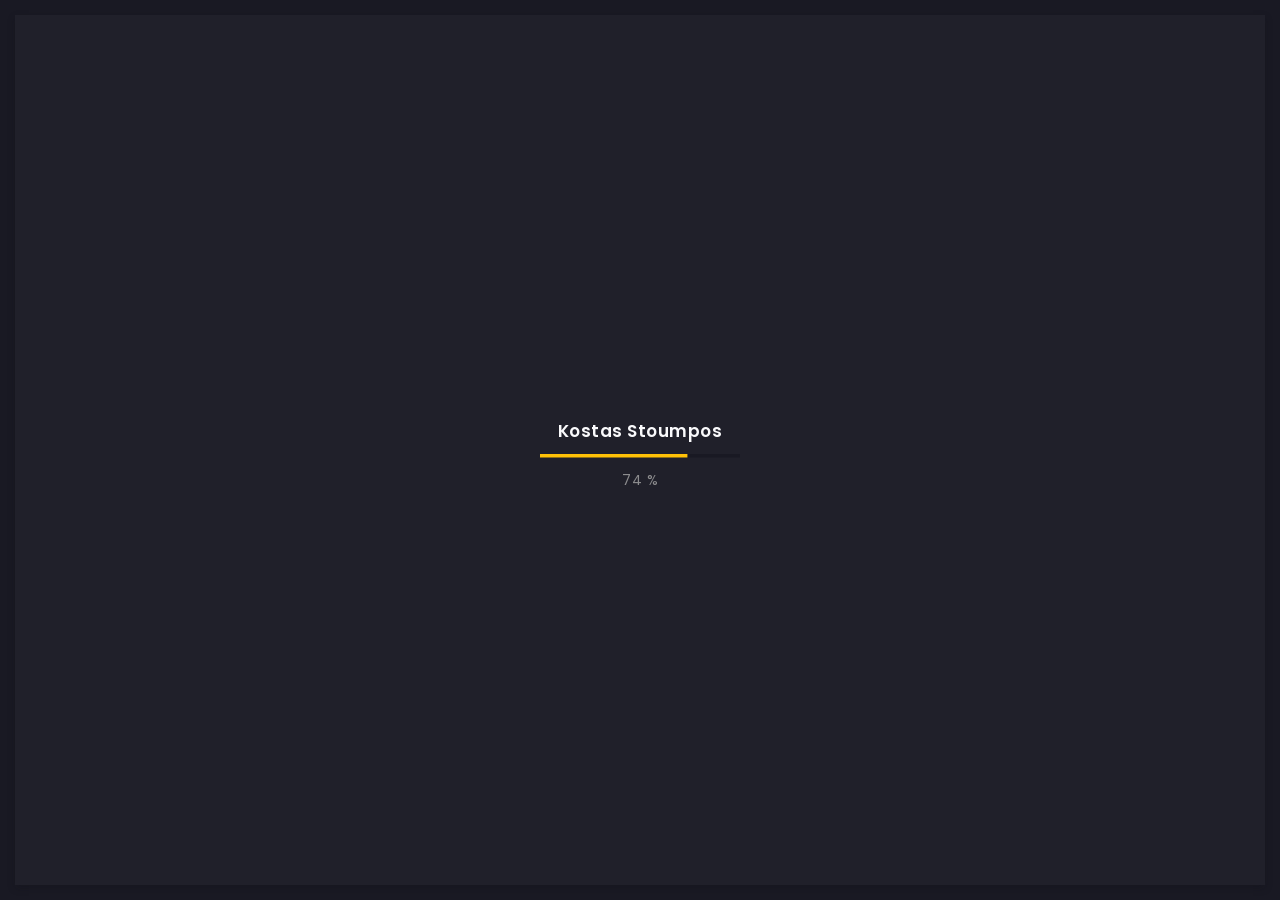
<file: index.html>
<!doctype html>
<html lang="en">

<head>
  <!-- Required meta tags -->
  <meta charset="utf-8">
  <meta name="viewport" content="width=device-width, initial-scale=1, shrink-to-fit=no">
  <!-- color of address bar in mobile browser -->
  <meta name="theme-color" content="#2B2B35">
  <!-- favicon  -->
  <link rel="shortcut icon" href="img/thumbnail.ico" type="image/x-icon">
  <!-- bootstrap css -->
  <link rel="stylesheet" href="css/plugins/bootstrap.min.css">
  <!-- font awesome css -->
  <link rel="stylesheet" href="css/plugins/font-awesome.min.css">
  <!-- swiper css -->
  <link rel="stylesheet" href="css/plugins/swiper.min.css">
  <!-- fancybox css -->
  <link rel="stylesheet" href="css/plugins/fancybox.min.css">
  <!-- main css -->
  <link rel="stylesheet" href="css/style.css">

  <title>Kostas Stoumpos</title>
</head>

<body>

  <!-- app -->
  <div class="art-app art-app-onepage">

    <!-- mobile top bar -->
    <div class="art-mobile-top-bar"></div>

    <!-- app wrapper -->
    <div class="art-app-wrapper">

      <!-- app container end -->
      <div class="art-app-container">

        <!-- info bar -->
        <div class="art-info-bar">

          <!-- menu bar frame -->
          <div class="art-info-bar-frame">

            <!-- info bar header -->
            <div class="art-info-bar-header">
              <!-- info bar button -->
              <a class="art-info-bar-btn" href="#.">
                <!-- icon -->
                <i class="fas fa-ellipsis-v"></i>
              </a>
              <!-- info bar button end -->
            </div>
            <!-- info bar header end -->

            <!-- info bar header -->
            <div class="art-header">
              <!-- avatar -->
              <div class="art-avatar">
                <a data-fancybox="avatar" href="img/face-1.png" class="art-avatar-curtain">
                  <img src="img/face-1.png" alt="avatar">
                  <i class="fas fa-expand"></i>
                </a>
                <!-- available -->
                <div class="art-lamp-light">
                  <!-- add class 'art-not-available' if not available-->
                  <div class="art-available-lamp"></div>
                </div>
              </div>
              <!-- avatar end -->
              <!-- name -->
              <h5 class="art-name mb-10">Kostas Stoumpos</h5>
              <!-- post -->
              <div class="art-sm-text">Full-Stack Web Developer, <br>Android App Developer </div>
            </div>
            <!-- info bar header end -->

            <!-- scroll frame -->
            <div id="scrollbar2" class="art-scroll-frame">

              <!-- info bar about -->
              <div class="art-table p-15-15">
                <!-- about text -->
                <ul>
                  <!-- country -->
                  <li>
                    <h6>Residence:</h6><span>Greece</span>
                  </li>
                  <!-- city -->
                  <li>
                    <h6>City:</h6><span>Athens</span>
                  </li>
                  <!-- age -->
                  <li>
                    <h6>Age:</h6><span>35</span>
                  </li>
                </ul>
              </div>
              <!-- info bar about end -->

              <!-- divider -->
              <div class="art-ls-divider"></div>

              <!-- language skills -->
              <div class="art-lang-skills p-30-15">

                <!-- skill -->
                <div class="art-lang-skills-item">
                  <div id="circleprog1" class="art-cirkle-progress"></div>
                  <!-- title -->
                  <h6>Greek</h6>
                </div>
                <!-- skill end -->

                <!-- skill -->
                <div class="art-lang-skills-item">
                  <div id="circleprog2" class="art-cirkle-progress"></div>
                  <!-- title -->
                  <h6>English</h6>
                </div>
                <!-- skill end -->

                <!-- skill -->
                <div class="art-lang-skills-item">
                  <div id="circleprog3" class="art-cirkle-progress"></div>
                  <!-- title -->
                  <h6>German</h6>
                </div>
                <!-- skill end -->

              </div>
              <!-- language skills end -->

              <!-- divider -->
              <div class="art-ls-divider"></div>

              <!-- hard skills -->
              <div class="art-hard-skills p-30-15">

                <!-- skill -->
                <div class="art-hard-skills-item">
                  <div class="art-skill-heading">
                    <!-- title -->
                    <h6>html</h6>
                  </div>
                  <!-- progressbar frame -->
                  <div class="art-line-progress">
                    <!-- progressbar -->
                    <div id="lineprog1"></div>
                  </div>
                  <!-- progressbar frame end -->
                </div>
                <!-- skill end -->

                <!-- skill -->
                <div class="art-hard-skills-item">
                  <div class="art-skill-heading">
                    <!-- title -->
                    <h6>CSS</h6>
                  </div>
                  <!-- progressbar frame -->
                  <div class="art-line-progress">
                    <!-- progressbar -->
                    <div id="lineprog2"></div>
                  </div>
                  <!-- progressbar frame end -->
                </div>
                <!-- skill end -->

                <!-- skill -->
                <div class="art-hard-skills-item">
                  <div class="art-skill-heading">
                    <!-- title -->
                    <h6>Js</h6>
                  </div>
                  <!-- progressbar frame -->
                  <div class="art-line-progress">
                    <!-- progressbar -->
                    <div id="lineprog3"></div>
                  </div>
                  <!-- progressbar frame end -->
                </div>
                <!-- skill end -->

                <!-- skill -->
                <div class="art-hard-skills-item">
                  <div class="art-skill-heading">
                    <!-- title -->
                    <h6>PHP</h6>
                  </div>
                  <!-- progressbar frame -->
                  <div class="art-line-progress">
                    <!-- progressbar -->
                    <div id="lineprog4"></div>
                  </div>
                  <!-- progressbar frame end -->
                </div>
                <!-- skill end -->

                <!-- skill -->
                <div class="art-hard-skills-item">
                  <div class="art-skill-heading">
                    <!-- title -->
                    <h6>Wordpress</h6>
                  </div>
                  <!-- progressbar frame -->
                  <div class="art-line-progress">
                    <!-- progressbar -->
                    <div id="lineprog5"></div>
                  </div>
                  <!-- progressbar frame end -->
                </div>
                <!-- skill end -->

              </div>
              <!-- language skills end -->

              <!-- divider -->
              <div class="art-ls-divider"></div>

              <!-- knowledge list -->
              <ul class="art-knowledge-list p-15-0">
                <!-- list item -->
                <li>Bootstrap, Materialize</li>
                <!-- list item -->
                <li>Stylus, Sass, Less</li>
                <!-- list item -->
                <li>Gulp, Webpack, Grunt</li>
                <!-- list item -->
                <li>GIT knowledge</li>
              </ul>
              <!-- knowledge list end -->

              <!-- divider -->
              <div class="art-ls-divider"></div>

              <!-- links frame -->
              <div class="art-links-frame p-15-15">
              </div>
              <!-- links frame end -->

            </div>
            <!-- scroll frame end -->

            <!-- sidebar social -->
            <div class="art-ls-social">
              <!-- social link -->
              <a href="#." target="_blank"><i class="far fa-circle"></i></a>
              <!-- social link -->
              <a href="#." target="_blank"><i class="far fa-circle"></i></a>
              <!-- social link -->
              <a href="#." target="_blank"><i class="far fa-circle"></i></a>
              <!-- social link -->
              <a href="#." target="_blank"><i class="far fa-circle"></i></a>
              <!-- social link -->
              <a href="#." target="_blank"><i class="far fa-circle"></i></a>
            </div>
            <!-- sidebar social end -->

          </div>
          <!-- menu bar frame end -->

        </div>
        <!-- info bar end -->

        <!-- content -->
        <div class="art-content">

          <!-- curtain -->
          <div class="art-curtain"></div>

          <!-- top background -->
          <div class="art-top-bg" style="background-image: url(img/bg.jpg)">
            <!-- overlay -->
            <div class="art-top-bg-overlay"></div>
            <!-- overlay end -->
          </div>
          <!-- top background end -->

          <!-- swup container -->
          <div class="transition-fade" id="swup">

            <!-- scroll frame -->
            <div id="scrollbar" class="art-scroll-frame">

              <!-- container -->
              <div class="container-fluid">

                <!-- row -->
                <div class="row p-60-0 p-lg-30-0 p-md-15-0">
                  <!-- col -->
                  <div class="col-lg-12">

                    <!-- banner -->
                    <div class="art-a art-banner" style="background-image: url(img/bg.jpg)">
                      <!-- banner back -->
                      <div class="art-banner-back"></div>
                      <!-- banner dec -->
                      <div class="art-banner-dec"></div>
                      <!-- banner overlay -->
                      <div class="art-banner-overlay">
                        <!-- main title -->
                        <div class="art-banner-title">
                          <!-- title -->
                          <h1 class="mb-15">Discover my Amazing <br>Projects!</h1>
                          <!-- subtitle -->
                          <div class="art-lg-text art-code mb-25">&lt;<i>code</i>&gt; I build <span class="txt-rotate" data-period="2000"
                              data-rotate='[ "web applications.", "android applications.", "websites." ]'></span>&lt;/<i>code</i>&gt;</div>
                          <div class="art-buttons-frame">
                            <!-- button -->
                            <a href="#portfolio" class="art-btn art-btn-md"><span>Explore now</span></a>
                            <!-- button -->
                            <a href="#contact" class="art-link art-white-link art-w-chevron">Contact me</a>
                          </div>
                        </div>
                        <!-- main title end -->
                        <!-- photo -->
                      </div>
                      <!-- banner overlay end -->
                    </div>
                    <!-- banner end -->

                  </div>
                  <!-- col end -->
                </div>
                <!-- row end -->

              </div>
              <!-- container end -->

              <!-- container -->
              <div class="container-fluid">

                <!-- row -->
                <div class="row p-30-0">

                  <!-- col -->
                  <div class="col-md-3 col-6">

                    <!-- couner frame -->
                    <div class="art-counter-frame">
                      <!-- counter -->
                      <div class="art-counter-box">
                        <!-- counter number -->
                        <span class="art-counter">8</span><span class="art-counter-plus">+</span>
                      </div>
                      <!-- counter end -->
                      <!-- title -->
                      <h6>Years Experience</h6>
                    </div>
                    <!-- couner frame end -->

                  </div>
                  <!-- col end -->

                  <!-- col -->
                  <div class="col-md-3 col-6">

                    <!-- couner frame -->
                    <div class="art-counter-frame">
                      <!-- counter -->
                      <div class="art-counter-box">
                        <!-- counter number -->
                        <span class="art-counter">143</span>
                      </div>
                      <!-- counter end -->
                      <!-- title -->
                      <h6>Completed Projects</h6>
                    </div>
                    <!-- couner frame end -->

                  </div>
                  <!-- col end -->

                  <!-- col -->
                  <div class="col-md-3 col-6">

                    <!-- couner frame -->
                    <div class="art-counter-frame">
                      <!-- counter -->
                      <div class="art-counter-box">
                        <!-- counter number -->
                        <span class="art-counter">114</span>
                      </div>
                      <!-- counter end -->
                      <!-- title -->
                      <h6>Happy Customers</h6>
                    </div>
                    <!-- couner frame end -->

                  </div>
                  <!-- col end -->

                  <!-- col -->
                  <div class="col-md-3 col-6">

                    <!-- couner frame -->
                    <div class="art-counter-frame">
                      <!-- counter -->
                      <div class="art-counter-box">
                        <!-- counter number -->
                        <span class="art-counter">20</span><span class="art-counter-plus">+</span>
                      </div>
                      <!-- counter end -->
                      <!-- title -->
                      <h6>Honors and Awards</h6>
                    </div>
                    <!-- couner frame end -->

                  </div>
                  <!-- col end -->

                </div>
                <!-- row end -->

              </div>
              <!-- container end -->

              <!-- container -->
              <div class="container-fluid">

                <!-- row -->
                <div class="row">

                  <!-- col -->
                  <div class="col-lg-12">

                    <!-- section title -->
                    <div class="art-section-title">
                      <!-- title frame -->
                      <div class="art-title-frame">
                        <!-- title -->
                        <h4>My Services</h4>
                      </div>
                      <!-- title frame end -->
                    </div>
                    <!-- section title end -->

                  </div>
                  <!-- col end -->

                  <!-- col -->
                  <div class="col-lg-4 col-md-6">

                    <!-- service -->
                    <div class="art-a art-service-icon-box">
                      <!-- service content -->
                      <div class="art-service-ib-content">
                        <!-- title -->
                        <h5 class="mb-15">Web Development</h5>
                        <!-- text -->
                        <div class="mb-15">Bring your web vision to life. I create custom websites and web applications that are functional, beautiful, and engaging.</div>
                        <!-- button -->
                      </div>
                      <!-- service content end -->
                    </div>
                    <!-- service end -->

                  </div>
                  <!-- col end -->

                  <!-- col -->
                  <div class="col-lg-4 col-md-6">

                    <!-- service -->
                    <div class="art-a art-service-icon-box">
                      <!-- service content -->
                      <div class="art-service-ib-content">
                        <!-- title -->
                        <h5 class="mb-15">SEO</h5>
                        <!-- text -->
                        <div class="mb-15">Dominate search results. I optimize your website for top search engine ranking with my expert SEO services.</div>
                        <!-- button -->
                      </div>
                      <!-- service content end -->
                    </div>
                    <!-- service end -->

                  </div>
                  <!-- col end -->

                  <!-- col -->
                  <div class="col-lg-4 col-md-6">

                    <!-- service -->
                    <div class="art-a art-service-icon-box">
                      <!-- service content -->
                      <div class="art-service-ib-content">
                        <!-- title -->
                        <h5 class="mb-15">Optimization</h5>
                        <!-- text -->
                        <div class="mb-15">Dominate search results. I optimize your website for top search engine ranking with my expert SEO services.</div>
                        <!-- button -->
                      </div>
                      <!-- service content end -->
                    </div>
                    <!-- service end -->

                  </div>
                  <!-- col end -->

                  <!-- col -->
                  <div class="col-lg-4 col-md-6">

                  </div>
                  <!-- col end -->

                </div>
                <!-- row end -->

              </div>
              <!-- container end -->

              <!-- container -->
              <div class="container-fluid">

                <!-- row -->
                <div class="row p-30-0">

                  <!-- col -->
                  <div class="col-lg-12">

                    <!-- section title -->
                    <div class="art-section-title" id="portfolio">
                      <!-- title frame -->
                      <div class="art-title-frame">
                        <!-- title -->
                        <h4>Works</h4>
                      </div>
                      <!-- title frame end -->
                      <!-- right frame -->
                      <div class="art-right-frame">
                        <!-- filter -->
                        <div class="art-filter">
                          <!-- filter link -->
                          <a href="#" data-filter="*" class="art-link art-current">All</a>
                          <!-- filter link -->
                          <a href="#" data-filter=".webTemplates" class="art-link">Web</a>
                          <!-- filter link -->
                          <a href="#" data-filter=".mobile" class="art-link">Mobile</a>
                        </div>
                        <!-- filter end -->
                      </div>
                      <!-- right frame end -->
                    </div>
                    <!-- section title end -->

                  </div>
                  <!-- col end -->

                  <div class="art-grid art-grid-3-col art-gallery">

                    <!-- grid item -->
                    <div class="art-grid-item webTemplates">
                      <!-- grid item frame -->
                      <a data-fancybox="gallery" href="img/works/original-size/1.jpg" class="art-a art-portfolio-item-frame art-horizontal">
                        <!-- img -->
                        <img src="img/works/thumbnail/1.jpg" alt="item">
                        <!-- zoom icon -->
                        <span class="art-item-hover"><i class="fas fa-expand"></i></span>
                      </a>
                      <!-- grid item frame end -->
                      <!-- description -->
                      <div class="art-item-description">
                        <!-- title -->
                        <h5 class="mb-15">Project title</h5>
                        <!-- button -->
                        <a href="https://cn.mydoctors.gr/" class="art-link art-color-link art-w-chevron">Read more</a>
                      </div>
                      <!-- description end -->

                    </div>
                    <!-- grid item end -->

                    <!-- grid item -->
                    <div class="art-grid-item logos">
                      <!-- grid item frame -->
                      <a data-fancybox="gallery" href="img/works/original-size/2.jpg" class="art-a art-portfolio-item-frame art-vertical">
                        <!-- img -->
                        <img src="img/works/thumbnail/2.jpg" alt="item">
                        <!-- zoom icon -->
                        <span class="art-item-hover"><i class="fas fa-expand"></i></span>
                      </a>
                      <!-- grid item frame end -->
                      <!-- description -->
                      <div class="art-item-description">
                        <!-- title -->
                        <h5 class="mb-15">Project title</h5>
                        <div class="mb-15">Sit amet, consectetur adipisicing elit. Quas, architecto.</div>
                        <!-- button -->
                        <a href="#." class="art-link art-color-link art-w-chevron">Read more</a>
                      </div>
                      <!-- description end -->

                    </div>
                    <!-- grid item end -->

                    <!-- grid item -->
                    <div class="art-grid-item drawings">
                      <!-- grid item frame -->
                      <a data-fancybox="gallery" href="img/works/original-size/3.jpg" class="art-a art-portfolio-item-frame art-square">
                        <!-- img -->
                        <img src="img/works/thumbnail/3.jpg" alt="item">
                        <!-- zoom icon -->
                        <span class="art-item-hover"><i class="fas fa-expand"></i></span>
                      </a>
                      <!-- grid item frame end -->
                      <!-- description -->
                      <div class="art-item-description">
                        <!-- title -->
                        <h5 class="mb-15">Project title</h5>
                        <div class="mb-15">Sit amet, consectetur adipisicing elit. Quas, architecto.</div>
                        <!-- button -->
                        <a href="#." class="art-link art-color-link art-w-chevron">Read more</a>
                      </div>
                      <!-- description end -->

                    </div>
                    <!-- grid item end -->

                    <!-- grid item -->
                    <div class="art-grid-item ui">
                      <!-- grid item frame -->
                      <a data-fancybox="gallery" href="img/works/original-size/4.jpg" class="art-a art-portfolio-item-frame art-vertical">
                        <!-- img -->
                        <img src="img/works/thumbnail/4.jpg" alt="item">
                        <!-- zoom icon -->
                        <span class="art-item-hover"><i class="fas fa-expand"></i></span>
                      </a>
                      <!-- grid item frame end -->
                      <!-- description -->
                      <div class="art-item-description">
                        <!-- title -->
                        <h5 class="mb-15">Project title</h5>
                        <div class="mb-15">Sit amet, consectetur adipisicing elit. Quas, architecto.</div>
                        <!-- button -->
                        <a href="#." class="art-link art-color-link art-w-chevron">Read more</a>
                      </div>
                      <!-- description end -->

                    </div>
                    <!-- grid item end -->

                    <!-- grid item -->
                    <div class="art-grid-item webTemplates">
                      <!-- grid item frame -->
                      <a data-fancybox="gallery" href="img/works/original-size/5.jpg" class="art-a art-portfolio-item-frame art-square">
                        <!-- img -->
                        <img src="img/works/thumbnail/5.jpg" alt="item">
                        <!-- zoom icon -->
                        <span class="art-item-hover"><i class="fas fa-expand"></i></span>
                      </a>
                      <!-- grid item frame end -->
                      <!-- description -->
                      <div class="art-item-description">
                        <!-- title -->
                        <h5 class="mb-15">Project title</h5>
                        <div class="mb-15">Sit amet, consectetur adipisicing elit. Quas, architecto.</div>
                        <!-- button -->
                        <a href="#." class="art-link art-color-link art-w-chevron">Read more</a>
                      </div>
                      <!-- description end -->

                    </div>
                    <!-- grid item end -->

                    <!-- grid item -->
                    <div class="art-grid-item logos">
                      <!-- grid item frame -->
                      <a data-fancybox="gallery" href="img/works/original-size/6.jpg" class="art-a art-portfolio-item-frame art-vertical">
                        <!-- img -->
                        <img src="img/works/thumbnail/6.jpg" alt="item">
                        <!-- zoom icon -->
                        <span class="art-item-hover"><i class="fas fa-expand"></i></span>
                      </a>
                      <!-- grid item frame end -->
                      <!-- description -->
                      <div class="art-item-description">
                        <!-- title -->
                        <h5 class="mb-15">Project title</h5>
                        <div class="mb-15">Sit amet, consectetur adipisicing elit. Quas, architecto.</div>
                        <!-- button -->
                        <a href="#." class="art-link art-color-link art-w-chevron">Read more</a>
                      </div>
                      <!-- description end -->

                    </div>
                    <!-- grid item end -->

                    <!-- grid item -->
                    <div class="art-grid-item drawings">
                      <!-- grid item frame -->
                      <a data-fancybox="gallery" href="img/works/original-size/7.jpg" class="art-a art-portfolio-item-frame art-square">
                        <!-- img -->
                        <img src="img/works/thumbnail/7.jpg" alt="item">
                        <!-- zoom icon -->
                        <span class="art-item-hover"><i class="fas fa-expand"></i></span>
                      </a>
                      <!-- grid item frame end -->
                      <!-- description -->
                      <div class="art-item-description">
                        <!-- title -->
                        <h5 class="mb-15">Project title</h5>
                        <div class="mb-15">Sit amet, consectetur adipisicing elit. Quas, architecto.</div>
                        <!-- button -->
                        <a href="#." class="art-link art-color-link art-w-chevron">Read more</a>
                      </div>
                      <!-- description end -->

                    </div>
                    <!-- grid item end -->

                    <!-- grid item -->
                    <div class="art-grid-item ui">
                      <!-- grid item frame -->
                      <a data-fancybox="gallery" href="img/works/original-size/8.jpg" class="art-a art-portfolio-item-frame art-horizontal">
                        <!-- img -->
                        <img src="img/works/thumbnail/8.jpg" alt="item">
                        <!-- zoom icon -->
                        <span class="art-item-hover"><i class="fas fa-expand"></i></span>
                      </a>
                      <!-- grid item frame end -->
                      <!-- description -->
                      <div class="art-item-description">
                        <!-- title -->
                        <h5 class="mb-15">Project title</h5>
                        <!-- button -->
                        <a href="#." class="art-link art-color-link art-w-chevron">Read more</a>
                      </div>
                      <!-- description end -->

                    </div>
                    <!-- grid item end -->

                  </div>

                </div>
                <!-- row end -->

              </div>
              <!-- container end -->

              <!-- container -->
              <div class="container-fluid">

                <!-- row -->
                <div class="row">

                  <!-- col -->
                  <div class="col-lg-6">

                    <!-- section title -->
                    <div class="art-section-title">
                      <!-- title frame -->
                      <div class="art-title-frame">
                        <!-- title -->
                        <h4>Education</h4>
                      </div>
                      <!-- title frame end -->
                    </div>
                    <!-- section title end -->

                    <!-- timeline -->
                    <div class="art-timeline art-gallery" id="history">
                      <div class="art-timeline-item">
                        <div class="art-timeline-mark-light"></div>
                        <div class="art-timeline-mark"></div>

                        <div class="art-a art-timeline-content">
                          <div class="art-card-header">
                            <div class="art-left-side">
                              <h5>1st Lyceum of Agrinio</h5>
                              <div class="art-el-suptitle mb-15"></div>
                            </div>
                            <div class="art-right-side">
                              <span class="art-date"></span>
                            </div>
                          </div>
                          <p>High school Certificate</p>
                        </div>
                      </div>

                      <div class="art-timeline-item">
                        <div class="art-timeline-mark-light"></div>
                        <div class="art-timeline-mark"></div>

                        <div class="art-a art-timeline-content">
                          <div class="art-card-header">
                            <div class="art-left-side">
                              <h5>State Scholarship Foundation</h5>
                              <div class="art-el-suptitle mb-15"></div>
                            </div>
                            <div class="art-right-side">
                              <span class="art-date">sep 2007</span>
                            </div>
                          </div>
                          <div>Scholarship for being accepted as the student with the highest degree in the Department of Informatics & Telecommunications Engineering at University of Western Macedonia.</div>
                        </div>
                      </div>

                      <div class="art-timeline-item">
                        <div class="art-timeline-mark-light"></div>
                        <div class="art-timeline-mark"></div>

                        <div class="art-a art-timeline-content">
                          <div class="art-card-header">
                            <div class="art-left-side">
                              <h5>CEID</h5>
                              <div class="art-el-suptitle mb-15"></div>
                            </div>
                            <div class="art-right-side">
                              <span class="art-date">oct 2007</span>
                            </div>
                          </div>
                          <p>Started studying at CEID (Computer Engineering & Informatics Department) at University of Patras.</p>
                        </div>
                      </div>

                    </div>
                    <!-- timeline end -->

                  </div>
                  <div class="col-lg-6">

                    <!-- section title -->
                    <div class="art-section-title">
                      <!-- title frame -->
                      <div class="art-title-frame">
                        <!-- title -->
                        <h4>Work History</h4>
                      </div>
                      <!-- title frame end -->
                    </div>
                    <!-- section title end -->

                    <!-- timeline -->
                    <div class="art-timeline">

                      <div class="art-timeline-item">
                        <div class="art-timeline-mark-light"></div>
                        <div class="art-timeline-mark"></div>


                        <div class="art-a art-timeline-content">
                          <div class="art-card-header">
                            <div class="art-left-side">
                              <h5>INTERMEDI@KT</h5>
                              <div class="art-el-suptitle mb-15">Patras, Greece</div>
                            </div>
                            <div class="art-right-side">
                              <span class="art-date">May 2016 - Aug 2016</span>
                            </div>
                          </div>
                          <p>Internship as Web Developer</p>
                        </div>
                      </div>

                      <div class="art-timeline-item">
                        <div class="art-timeline-mark-light"></div>
                        <div class="art-timeline-mark"></div>

                        <div class="art-a art-timeline-content">
                          <div class="art-card-header">
                            <div class="art-left-side">
                              <h5>Steficon</h5>
                              <div class="art-el-suptitle mb-15">Athens, Greece </div>
                            </div>
                            <div class="art-right-side">
                              <span class="art-date">Dec 2017 - Aug 2018</span>
                            </div>
                          </div>
                        </div>
                      </div>

                      <div class="art-timeline-item">
                        <div class="art-timeline-mark-light"></div>
                        <div class="art-timeline-mark"></div>

                        <div class="art-a art-timeline-content">
                          <div class="art-card-header">
                            <div class="art-left-side">
                              <h5>GreyCell</h5>
                              <div class="art-el-suptitle mb-15">Athens, Greece</div>
                            </div>
                            <div class="art-right-side">
                              <span class="art-date">Sep 2018 - Sep 2021</span>
                            </div>
                          </div>
                          <p>Developed a native Android app using the WordPress API to display the latest content from a WordPress site.<br>
                            Implemented custom features and functionality in the app, such as: User authentication and registration, Push notifications, Offline caching<br>
                            Used Android Studio and Java to develop the app<br>
                            Tested the app thoroughly on a variety of devices and operating systems</p>
                        </div>
                      </div>

                      <div class="art-timeline-item">
                        <div class="art-timeline-mark-light"></div>
                        <div class="art-timeline-mark"></div>

                        <div class="art-a art-timeline-content">
                          <div class="art-card-header">
                            <div class="art-left-side">
                              <h5>Vesquad</h5>
                              <div class="art-el-suptitle mb-15">Athens, Greece</div>
                            </div>
                            <div class="art-right-side">
                              <span class="art-date">Oct 2021 - Oct 2022</span>
                            </div>
                          </div>
                          <p>Developed and maintained a variety of websites using WordPress and Wix, including e-commerce sites, business websites, and personal websites.<br>
                            Converted Figma designs into websites, ensuring that all of the designs were implemented accurately and that the websites were responsive and user-friendly.<br>
                            Worked as part of a team of web developers to deliver high-quality websites on time and within budget.<br>
                            Configured a web server to host the websites, ensuring that they were secure and accessible to users around the world.</p>
                        </div>
                      </div>

                      <div class="art-timeline-item">
                        <div class="art-timeline-mark-light"></div>
                        <div class="art-timeline-mark"></div>

                        <div class="art-a art-timeline-content">
                          <div class="art-card-header">
                            <div class="art-left-side">
                              <h5>Better Collective</h5>
                              <div class="art-el-suptitle mb-15">Athens, Greece</div>
                            </div>
                            <div class="art-right-side">
                              <span class="art-date">Ded 2022 - Present</span>
                            </div>
                          </div>
                          <p>Developed and supported WordPress sites for clients from all over the world, working with people from different backgrounds and time zones.<br>
                            Developed themes, plugins, shortcodes, and Gutenberg blocks to meet the specific needs of clients.<br>
                            Used high-end technologies such as PHP, MySQL, HTML, CSS, and JavaScript to develop and maintain WordPress sites.<br>
                            Improved the SEO and performance/loading time of WordPress sites.</p>
                        </div>
                      </div>

                    </div>
                    <!-- timeline end -->

                  </div>
                  <!-- col end -->

                </div>
                <!-- row end -->

              </div>
              <!-- container end -->

              <!-- container -->
              <div class="container-fluid">

                <!-- row -->
                <div class="row p-30-0">

                  <!-- col -->
                  <div class="col-lg-12">

                    <!-- section title -->
                    <div class="art-section-title" id="contact">
                      <!-- title frame -->
                      <div class="art-title-frame">
                        <!-- title -->
                        <h4>Contact information</h4>
                      </div>
                      <!-- title frame end -->
                    </div>
                    <!-- section title end -->

                  </div>
                  <!-- col end -->
                  <!-- col -->
                  <div class="col-lg-4">
                    <!-- contact card -->
                    <div class="art-a art-card">
                      <div class="art-table p-15-15">
                        <ul>
                          <li>
                            <h6>Country:</h6><span>Greece</span>
                          </li>
                          <li>
                            <h6>City:</h6><span>Athens</span>
                          </li>

                          <li>
                              <h6>Email:</h6><span>stoumpos.kon@gmail.com</span>
                          </li>
                        </ul>
                      </div>
                    </div>
                    <!-- contact card end -->
                  </div>
                  <!-- col end -->
                  <!-- col -->
                  <div class="col-lg-4">

                  </div>
                  <!-- col end -->
                  <!-- col -->
                  <div class="col-lg-4">

                  </div>
                  <!-- col end -->

                </div>
                <!-- row end -->

              </div>
              <!-- container end -->

              <!-- container -->
              <div class="container-fluid">

              </div>
              <!-- container end -->

              <!-- container -->
              <div class="container-fluid">

                <!-- footer -->
                <footer>
                  <!-- copyright -->
                  <div>© 2024 Kostas Stoumpos</div>
                </footer>
                <!-- footer end -->

              </div>
              <!-- container end -->

            </div>
            <!-- scroll frame end -->

          </div>
          <!-- swup container end -->

        </div>
        <!-- content end -->

      </div>
      <!-- app container end -->

    </div>
    <!-- app wrapper end -->

    <!-- preloader -->
    <div class="art-preloader">
      <!-- preloader content -->
      <div class="art-preloader-content">
        <!-- title -->
        <h4>Kostas Stoumpos</h4>
        <!-- progressbar -->
        <div id="preloader" class="art-preloader-load"></div>
      </div>
      <!-- preloader content end -->
    </div>
    <!-- preloader end -->

  </div>
  <!-- app end -->
  <div id="swupMenu"></div>

  <!-- jquery js -->
  <script src="js/plugins/jquery.min.js"></script>
  <!-- anime js -->
  <script src="js/plugins/anime.min.js"></script>
  <!-- swiper js -->
  <script src="js/plugins/swiper.min.js"></script>
  <!-- progressbar js -->
  <script src="js/plugins/progressbar.min.js"></script>
  <!-- smooth scrollbar js -->
  <script src="js/plugins/smooth-scrollbar.min.js"></script>
  <!-- overscroll js -->
  <script src="js/plugins/overscroll.min.js"></script>
  <!-- typing js -->
  <script src="js/plugins/typing.min.js"></script>
  <!-- isotope js -->
  <script src="js/plugins/isotope.min.js"></script>
  <!-- fancybox js -->
  <script src="js/plugins/fancybox.min.js"></script>
  <!-- swup js -->
  <script src="js/plugins/swup.min.js"></script>

  <!-- main js -->
  <script src="js/main.js"></script>

</body>

</html>
</file>
<file: css/style.css>
/* -------------------------------------------

Name: 		Arter
Version:  1.0
Author:		Nazar Miller (millerDigitalDesign)
Portfolio:  https://themeforest.net/user/millerdigitaldesign/portfolio?ref=MillerDigitalDesign

p.s. I am available for Freelance hire (UI design, web development). mail: miller.themes@gmail.com

------------------------------------------- */
/*--------------------------------------------

1. common
      - fonts
      - text defaults
      - title defaults
      - text config
      - container
      - buttons frame
      - suptitle
      - divider
      - image defaults
      - link defaults
      - table
      - quote
      - list
2. link
3. buttons
4. space
5. app marcup
      - top background
      - preloader
      - scroll frame
      - app
      - mobile top bar
      - info bar
      - content
      - menu bar
      - marcup media queries
6. info bar
      - header
      - name
      - language skills
      - hard skills
      - knowledge
      - info bar links
      - social links
      - progresbar color
7. menu bar
      - main menu
      - language change
      - current page title
8. content
      - section title
      - card
      - banner
      - typing code
      - counters
      - services
      - price
      - testimonials
      - timeline
      - contact form
      - blog
      - pagination
      - brands
      - footer
9. portfolio
      - filter
      - portfolio items
      - touch device querie
      - single project
      - fancybox customization
10. media queries
11. burger button
12. transitions
      - in animation
      - out animation


--------------------------------------------*/
/*
$main-color: #FFC107
$main-color: #f44336;
$main-color: #4CAF50;
$main-color: #64B5F6;
*/
/* ------------------------------

common

------------------------------ */
/* ----- fonts ----- */
@import url("https://fonts.googleapis.com/css2?family=Poppins:ital,wght@0,100;0,200;0,300;0,400;0,500;0,600;0,700;0,800;0,900;1,100;1,200;1,300;1,400;1,500;1,600;1,700;1,800;1,900&display=swap");
@import url("https://fonts.googleapis.com/css2?family=Courier+Prime:ital,wght@0,400;0,700;1,400;1,700&display=swap");
/* ----- text defaults ----- */
body {
  color: #8c8c8e;
  font-size: 12px;
  font-family: "Poppins", sans-serif;
  font-weight: 300;
  letter-spacing: 0.5px;
  font-smooth: subpixel-antialiased;
}

/* ----- title defaults ----- */
h1,
h2,
h3,
h4,
h5,
h6 {
  font-weight: 700;
  color: #fafafc;
  margin-bottom: 0;
  font-family: "Poppins", sans-serif;
}

h1 {
  font-size: 52px;
  font-weight: 800;
}

h4 {
  font-size: 17px;
  font-weight: 600;
}

h5 {
  font-size: 14px;
  font-weight: 600;
}

h6 {
  font-size: 12px;
  font-weight: 400;
}

/* ----- text config ----- */
.art-sm-text {
  font-size: 11px;
}

.art-lg-text {
  font-size: 16px;
}

.art-white {
  color: #fafafc;
}

/* ----- container ----- */
.container-fluid {
  overflow: hidden;
  padding: 0 30px;
  position: relative;
}

/* ----- buttons frame ----- */
.art-buttons-frame a {
  margin-right: 15px;
}

/* ----- suptitle ----- */
.art-el-suptitle {
  margin-top: 5px;
  color: #646466;
  font-style: italic;
  font-size: 11px;
}

/* ----- divider ----- */
.art-ls-divider {
  background: #646466;
  width: 100%;
  height: 1px;
  opacity: 0.3;
}

/* ----- image defaults ----- */
.art-img-default {
  width: 100%;
  -webkit-box-shadow: 0 3px 8px 0 rgba(15, 15, 20, 0.2);
          box-shadow: 0 3px 8px 0 rgba(15, 15, 20, 0.2);
}

/* ----- link defaults ----- */
a {
  text-decoration: none;
  color: #8c8c8e;
}
a:hover {
  text-decoration: none;
  color: #fafafc;
}
a:focus {
  outline: inherit;
}

/* ----- table ----- */
.art-table {
  color: #8c8c8e;
}
.art-table ul {
  padding: 0;
  margin: 0;
}
.art-table ul li {
  list-style-type: none;
  display: -webkit-box;
  display: -ms-flexbox;
  display: flex;
  -webkit-box-pack: justify;
      -ms-flex-pack: justify;
          justify-content: space-between;
  margin-bottom: 5px;
}
.art-table ul li:last-child {
  margin-bottom: 0;
}

/* ----- quote ----- */
blockquote {
  margin-top: 30px;
  margin-bottom: 30px;
  background: #FFC107;
  color: #191923;
  padding: 30px;
  padding-left: 35px;
  font-weight: 400;
  font-style: italic;
  font-size: 14px;
  -webkit-box-shadow: 0 1px 4px 0 rgba(15, 15, 20, 0.1);
          box-shadow: 0 1px 4px 0 rgba(15, 15, 20, 0.1);
  position: relative;
}
blockquote:before {
  position: absolute;
  font-family: "Font Awesome 5 Free";
  font-weight: 900;
  content: "\f10d";
  font-size: 18px;
  opacity: .5;
  top: 5px;
  left: 9px;
  color: #fafafc;
}
blockquote:after {
  position: absolute;
  font-family: "Font Awesome 5 Free";
  font-weight: 900;
  content: "\f10d";
  font-size: 18px;
  opacity: .5;
  bottom: 5px;
  right: 9px;
  color: #fafafc;
  -webkit-transform: rotate(180deg);
          transform: rotate(180deg);
}

/* ----- list ----- */
.art-custom-list {
  padding-left: 25px;
}
.art-custom-list li {
  position: relative;
  list-style-type: none;
  color: #fafafc;
  margin-bottom: 5px;
}
.art-custom-list li:before {
  content: '';
  position: absolute;
  top: 4px;
  left: -25px;
  width: 10px;
  height: 10px;
  border-radius: 50%;
  border: solid 2px #FFC107;
  background: transparent;
  -webkit-box-shadow: 0 3px 8px 0 rgba(15, 15, 20, 0.2);
          box-shadow: 0 3px 8px 0 rgba(15, 15, 20, 0.2);
}

/* ------------------------------

link

------------------------------ */
.art-link {
  position: relative;
  text-transform: uppercase;
  font-size: 10px;
  display: inline-block;
  letter-spacing: 1.5px;
  font-weight: 600;
  margin-right: 15px;
  margin-bottom: 10px;
  color: #8c8c8e;
  -webkit-transition: 0.4s ease-in-out;
  transition: 0.4s ease-in-out;
}
.art-link:hover {
  color: #fafafc;
  text-shadow: 0 0 3px rgba(250, 250, 252, 0.4);
}
.art-link.art-white-link {
  color: #fafafc;
}
.art-link.art-white-link:hover {
  color: #fafafc;
  text-shadow: 0 0 3px rgba(250, 250, 252, 0.4);
  -webkit-transform: translateX(5px);
          transform: translateX(5px);
}
.art-link.art-color-link {
  color: #FFC107;
}
.art-link.art-color-link:hover {
  color: #FFC107;
  text-shadow: 0 0 3px rgba(250, 250, 252, 0.4);
  -webkit-transform: translateX(5px);
          transform: translateX(5px);
}
.art-link.art-w-chevron {
  padding-right: 10px;
}
.art-link.art-w-chevron:after {
  position: absolute;
  font-family: "Font Awesome 5 free";
  content: '\f054';
  font-weight: 900;
  display: inline-block;
  font-style: normal;
  font-variant: normal;
  text-rendering: auto;
  -webkit-font-smoothing: antialiased;
  font-size: 9px;
  top: 0.3px;
  -webkit-transform: translateX(5px);
          transform: translateX(5px);
  -webkit-transition: 0.4s ease-in-out;
  transition: 0.4s ease-in-out;
}
.art-link.art-w-chevron:hover {
  -webkit-transform: translateX(0);
          transform: translateX(0);
}
.art-link.art-w-chevron:hover:after {
  -webkit-transform: translateX(10px);
          transform: translateX(10px);
}
.art-link:last-child {
  margin-bottom: 0;
  margin-right: 0;
}
.art-link i {
  font-size: 9px;
  margin-left: 3px;
}
.art-link.art-left-link {
  padding-left: 10px;
  padding-right: 0;
}
.art-link.art-left-link.art-w-chevron:after {
  content: '\f053';
  left: 0;
  -webkit-transform: translateX(0);
          transform: translateX(0);
}
.art-link.art-left-link.art-w-chevron:hover:after {
  -webkit-transform: translateX(-5px);
          transform: translateX(-5px);
}

/* ------------------------------

button

------------------------------ */
.art-btn {
  text-transform: uppercase;
  -webkit-box-shadow: 0 1px 4px 0 rgba(15, 15, 20, 0.1);
          box-shadow: 0 1px 4px 0 rgba(15, 15, 20, 0.1);
  color: #20202a;
  background: #FFC107;
  letter-spacing: 1.5px;
  font-weight: 600;
  display: -webkit-inline-box;
  display: -ms-inline-flexbox;
  display: inline-flex;
  -webkit-box-pack: center;
      -ms-flex-pack: center;
          justify-content: center;
  -ms-flex-line-pack: center;
      align-content: center;
  border: none;
  -webkit-transition: 0.4s ease-in-out;
  transition: 0.4s ease-in-out;
}
.art-btn span {
  -ms-flex-item-align: center;
      align-self: center;
  -webkit-transition: 0.2s ease-in-out;
  transition: 0.2s ease-in-out;
}
.art-btn.art-btn-md {
  height: 45px;
  font-size: 11px;
  padding: 0 35px;
}
.art-btn.art-btn-sm {
  height: 40px;
  font-size: 11px;
  padding: 0 30px;
}
.art-btn:hover {
  -webkit-transform: translateY(-2px);
          transform: translateY(-2px);
  color: #1e1e28;
}

/* ------------------------------

space

------------------------------ */
.p-30-0 {
  padding-top: 30px;
  padding-bottom: 0;
}

.p-0-30 {
  padding-top: 0;
  padding-bottom: 30px;
}

.p-30-30 {
  padding-top: 30px;
  padding-bottom: 30px;
}

.p-30-15 {
  padding-top: 30px;
  padding-bottom: 15px;
}

.p-15-15 {
  padding-top: 15px;
  padding-bottom: 15px;
}

.p-15-0 {
  padding-top: 15px;
  padding-bottom: 0;
}

.p-60-0 {
  padding-top: 60px;
  padding-bottom: 0;
}

.p-230-0 {
  padding-top: 230px;
  padding-bottom: 0;
}

.mb-10 {
  margin-bottom: 10px;
}

.mb-15 {
  margin-bottom: 15px;
}

.mb-25 {
  margin-bottom: 25px;
}

.mb-30 {
  margin-bottom: 25px;
}

@media (max-width: 1400px) {
  .p-lg-30-0 {
    padding-top: 30px;
    padding-bottom: 0;
  }
}
@media (max-width: 920px) {
  .p-md-15-0 {
    padding-top: 15px;
    padding-bottom: 0;
  }
}
/* ------------------------------

app marcup

------------------------------ */
/* ----- top background ----- */
.art-top-bg {
  overflow: hidden;
  position: absolute;
  width: 100%;
  top: 0;
  background-position: center;
  height: 400px;
  background-size: cover;
}
.art-top-bg .art-top-bg-overlay {
  position: relative;
  height: 100%;
  width: 100%;
  background-image: -webkit-gradient(linear, left top, left bottom, from(rgba(30, 30, 40, 0.93)), color-stop(70%, rgba(30, 30, 40, 0.96)), color-stop(80%, rgba(30, 30, 40, 0.99)), to(#1e1e28));
  background-image: linear-gradient(180deg, rgba(30, 30, 40, 0.93) 0%, rgba(30, 30, 40, 0.96) 70%, rgba(30, 30, 40, 0.99) 80%, #1e1e28 100%);
}

/* ----- preloader ----- */
.art-preloader {
  margin: 15px;
  position: absolute;
  top: 0;
  left: 0;
  width: calc(100vw - 30px);
  height: calc(100vh - 30px);
  background: #20202a;
  z-index: 999999;
  display: -webkit-box;
  display: -ms-flexbox;
  display: flex;
  -webkit-box-align: center;
      -ms-flex-align: center;
          align-items: center;
  -webkit-box-pack: center;
      -ms-flex-pack: center;
          justify-content: center;
}
.art-preloader .art-preloader-content {
  margin-bottom: 15px;
  text-align: center;
}
.art-preloader .art-preloader-content .art-preloader-load {
  margin-top: 5px;
  width: 200px;
}
.art-preloader .art-preloader-content .art-preloader-load .progressbar-text {
  position: relative;
  font-size: 14px;
  font-weight: 400 !important;
  color: #8c8c8e !important;
  height: 300px;
  line-height: 350px;
}

.art-preloader-load path:first-child {
  stroke: #191923;
}
.art-preloader-load path:last-child {
  stroke: #FFC107;
}

/* ----- scroll frame ----- */
.art-scroll-frame {
  width: 100%;
  height: calc(100vh - 30px);
}

.scrollbar-track {
  visibility: hidden;
  opacity: 0;
  pointer-events: none;
}

/* ----- app ----- */
.art-app {
  padding: 15px;
  background: #191923;
  width: 100vw;
  height: 100%;
  position: relative;
  overflow: hidden;
  /* ----- mobile top bar ----- */
}
.art-app * {
  scrollbar-width: none;
}
.art-app ::-webkit-scrollbar {
  display: none;
}
.art-app .art-mobile-top-bar {
  position: fixed;
  z-index: 99;
  width: 100%;
  height: 70px;
  background: #20202a;
  -webkit-box-shadow: 0 3px 8px 0 rgba(15, 15, 20, 0.2);
          box-shadow: 0 3px 8px 0 rgba(15, 15, 20, 0.2);
  padding: 0 30px;
  display: none;
  -webkit-box-pack: justify;
      -ms-flex-pack: justify;
          justify-content: space-between;
  -webkit-box-align: center;
      -ms-flex-align: center;
          align-items: center;
}
.art-app .art-app-wrapper {
  max-width: 1440px;
  margin-left: auto;
  margin-right: auto;
  background: #1e1e28;
  background-size: cover;
  width: 100%;
  height: 100%;
  position: relative;
  overflow: hidden;
  -webkit-box-shadow: 0 3px 8px 0 rgba(15, 15, 20, 0.2);
          box-shadow: 0 3px 8px 0 rgba(15, 15, 20, 0.2);
}
.art-app .art-app-wrapper .art-app-container {
  position: relative;
  display: -webkit-box;
  display: -ms-flexbox;
  display: flex;
  -ms-flex-wrap: nowrap;
      flex-wrap: nowrap;
  /* ----- info bar ----- */
  /* ----- content ----- */
  /* ----- menu bar ----- */
}
.art-app .art-app-wrapper .art-app-container .art-info-bar {
  background: #20202a;
  width: 290px;
  min-width: 290px;
  height: calc(100vh - 30px);
  position: relative;
  z-index: 999;
  -webkit-box-shadow: 0 3px 8px 0 rgba(15, 15, 20, 0.2);
          box-shadow: 0 3px 8px 0 rgba(15, 15, 20, 0.2);
  -webkit-transition: 0.55s ease-in-out;
  transition: 0.55s ease-in-out;
}
.art-app .art-app-wrapper .art-app-container .art-info-bar .art-info-bar-frame {
  padding: 0 15px;
}
.art-app .art-app-wrapper .art-app-container .art-info-bar .art-info-bar-frame .art-info-bar-header {
  width: 100%;
  height: 70px;
  -webkit-box-pack: start;
      -ms-flex-pack: start;
          justify-content: flex-start;
  -webkit-box-align: center;
      -ms-flex-align: center;
          align-items: center;
  position: absolute;
  left: 0;
  top: 0;
  z-index: 999999999999;
  display: none;
}
.art-app .art-app-wrapper .art-app-container .art-info-bar .art-info-bar-frame .art-info-bar-header .art-info-bar-btn {
  margin-left: auto;
  pointer-events: all;
  font-size: 14px;
  padding: 30px;
}
.art-app .art-app-wrapper .art-app-container .art-info-bar .art-info-bar-frame .art-info-bar-header .art-info-bar-btn.art-disabled {
  opacity: 0;
  pointer-events: none;
}
.art-app .art-app-wrapper .art-app-container .art-info-bar .art-info-bar-frame .art-scroll-frame .scroll-content {
  padding: 240px 0 50px;
}
.art-app .art-app-wrapper .art-app-container .art-content {
  position: relative;
  overflow: hidden;
  width: 100vw;
  height: calc(100vh - 30px);
  padding-right: 80px;
  -webkit-transition: 0.55s ease-in-out;
  transition: 0.55s ease-in-out;
}
.art-app .art-app-wrapper .art-app-container .art-content .art-curtain {
  background: rgba(30, 30, 40, 0.88);
  position: absolute;
  z-index: 9;
  left: 0;
  width: 100%;
  height: 100%;
  pointer-events: none;
  opacity: 0;
  -webkit-transition: 0.55s ease-in-out;
  transition: 0.55s ease-in-out;
}
.art-app .art-app-wrapper .art-app-container .art-content.art-active {
  -webkit-transform: translateX(-150px);
          transform: translateX(-150px);
}
.art-app .art-app-wrapper .art-app-container .art-content.art-active .art-curtain {
  pointer-events: all;
  opacity: 0.7;
}
.art-app .art-app-wrapper .art-app-container .art-menu-bar {
  background: #20202a;
  width: 230px;
  height: calc(100vh - 30px);
  position: absolute;
  z-index: 99;
  right: -150px;
  top: 0;
  bottom: 0;
  -webkit-box-shadow: 0 3px 8px 0 rgba(15, 15, 20, 0.2);
          box-shadow: 0 3px 8px 0 rgba(15, 15, 20, 0.2);
  -webkit-transition: 0.55s ease-in-out;
  transition: 0.55s ease-in-out;
}
.art-app .art-app-wrapper .art-app-container .art-menu-bar .art-menu-bar-frame {
  position: relative;
}
.art-app .art-app-wrapper .art-app-container .art-menu-bar .art-menu-bar-frame .art-menu-bar-header {
  width: 100%;
  height: 70px;
  display: -webkit-box;
  display: -ms-flexbox;
  display: flex;
  -webkit-box-pack: start;
      -ms-flex-pack: start;
          justify-content: flex-start;
  -webkit-box-align: center;
      -ms-flex-align: center;
          align-items: center;
  position: absolute;
  top: 0;
  left: 0;
  z-index: 9;
  -webkit-box-shadow: 0 1px 4px 0 rgba(15, 15, 20, 0.1);
          box-shadow: 0 1px 4px 0 rgba(15, 15, 20, 0.1);
  background: linear-gradient(159deg, rgba(37, 37, 50, 0.98) 0%, rgba(35, 35, 45, 0.98) 100%);
}
.art-app .art-app-wrapper .art-app-container .art-menu-bar .art-menu-bar-frame .art-menu-bar-header .art-menu-bar-btn {
  pointer-events: all;
}
.art-app .art-app-wrapper .art-app-container .art-menu-bar .art-menu-bar-frame .art-menu-bar-header .art-menu-bar-btn.art-disabled {
  opacity: 0;
  pointer-events: none;
}
.art-app .art-app-wrapper .art-app-container .art-menu-bar.art-active {
  -webkit-transform: translateX(-150px);
          transform: translateX(-150px);
}

/* ------------------------------

app marcup (after 920px)

------------------------------ */
@media (max-width: 920px) {
  /* ----- container ----- */
  .container-fluid {
    padding-left: 15px;
    padding-right: 15px;
  }

  /* ----- preloader ----- */
  .art-preloader {
    margin: 0;
    width: 100vw;
    height: 100vh;
  }

  /* ----- scroll frame ----- */
  .art-scroll-frame {
    height: 100vh;
  }

  .art-app {
    padding: 0;
    /* ----- mobile top bar ----- */
  }
  .art-app .art-mobile-top-bar {
    display: -webkit-box;
    display: -ms-flexbox;
    display: flex;
  }
  .art-app .art-app-wrapper {
    border-radius: 0;
    height: 100vh;
  }
  .art-app .art-app-wrapper .art-app-container {
    width: 100%;
    /* ----- info bar ----- */
    /* ----- content ----- */
    /* ----- menu bar ----- */
  }
  .art-app .art-app-wrapper .art-app-container .art-info-bar {
    position: absolute;
    left: -290px;
    width: 290px;
    height: 100vh;
  }
  .art-app .art-app-wrapper .art-app-container .art-info-bar.art-active {
    -webkit-transform: translateX(290px);
            transform: translateX(290px);
  }
  .art-app .art-app-wrapper .art-app-container .art-info-bar .art-info-bar-frame .art-info-bar-header {
    display: -webkit-box;
    display: -ms-flexbox;
    display: flex;
  }
  .art-app .art-app-wrapper .art-app-container .art-info-bar .art-info-bar-frame .art-info-bar-header .art-info-bar-btn {
    -webkit-transform: translateX(70px);
            transform: translateX(70px);
    -webkit-transition: 0.4s ease-in-out;
    transition: 0.4s ease-in-out;
  }
  .art-app .art-app-wrapper .art-app-container .art-info-bar.art-active .art-info-bar-frame .art-info-bar-btn {
    -webkit-transform: translateX(0);
            transform: translateX(0);
  }
  .art-app .art-app-wrapper .art-app-container .art-content {
    position: relative;
    width: 100vw;
    height: 100vh;
    padding-right: 0;
    padding-top: 70px;
  }
  .art-app .art-app-wrapper .art-app-container .art-content .art-scroll-frame {
    height: calc(100vh - 70px);
  }
  .art-app .art-app-wrapper .art-app-container .art-content.art-active {
    -webkit-transform: none;
            transform: none;
  }
  .art-app .art-app-wrapper .art-app-container .art-content.art-active .art-curtain {
    pointer-events: all;
    opacity: 1;
  }
  .art-app .art-app-wrapper .art-app-container .art-menu-bar {
    position: absolute;
    right: -230px;
    width: 230px;
    height: 100vh;
  }
  .art-app .art-app-wrapper .art-app-container .art-menu-bar.art-active {
    -webkit-transform: translateX(-230px);
            transform: translateX(-230px);
  }
  .art-app .art-app-wrapper .art-app-container .art-menu-bar .art-menu-bar-btn {
    -webkit-transform: translateX(-80px);
            transform: translateX(-80px);
    -webkit-transition: 0.4s ease-in-out;
    transition: 0.4s ease-in-out;
  }
  .art-app .art-app-wrapper .art-app-container .art-menu-bar.art-active .art-menu-bar-btn {
    -webkit-transform: translateX(0);
            transform: translateX(0);
  }
}
/* ------------------------------

app marcup (after 290px)

------------------------------ */
@media (max-width: 290px) {
  .art-app {
    /* ----- info bar ----- */
  }
  .art-app .art-info-bar {
    width: 100vw;
  }
}
/* ------------------------------

app marcup (after 230px)

------------------------------ */
@media (max-width: 230px) {
  .art-app {
    /* ----- menu bar ----- */
  }
  .art-app .art-menu-bar {
    width: 100vw;
  }
}
.art-app-onepage .art-app-wrapper .art-app-container .art-content {
  padding-right: 0;
}

/* ------------------------------

info bar

------------------------------ */
.art-info-bar {
  padding: 0 15px;
  /* ----- header ----- */
  /* ----- name ----- */
  /* ----- language skills ----- */
  /* ----- hard skills ----- */
  /* ----- knowledge ----- */
  /* ----- info bar links ----- */
  /* ----- social links ----- */
}
.art-info-bar .art-header {
  position: absolute;
  left: 0;
  top: 0;
  z-index: 99999;
  width: 100%;
  padding: 30px;
  height: 235px;
  background: linear-gradient(159deg, rgba(37, 37, 50, 0.98) 0%, rgba(35, 35, 45, 0.98) 100%);
  text-align: center;
  -webkit-box-shadow: 0 1px 4px 0 rgba(15, 15, 20, 0.1);
          box-shadow: 0 1px 4px 0 rgba(15, 15, 20, 0.1);
}
.art-info-bar .art-header .art-avatar {
  width: 90px;
  height: 90px;
  margin: 0 auto;
  border-radius: 50%;
  position: relative;
  margin-bottom: 15px;
}
.art-info-bar .art-header .art-avatar .art-avatar-curtain {
  position: relative;
  width: 100%;
  height: 100%;
  border-radius: 50%;
  display: -webkit-box;
  display: -ms-flexbox;
  display: flex;
  -webkit-box-pack: center;
      -ms-flex-pack: center;
          justify-content: center;
  outline: inherit;
  -webkit-transition: 0.2s ease-in-out;
  transition: 0.2s ease-in-out;
  z-index: 0;
}
.art-info-bar .art-header .art-avatar .art-avatar-curtain i {
  background: linear-gradient(159deg, rgba(45, 45, 58, 0.88) 0%, rgba(43, 43, 53, 0.88) 100%);
  width: 30px;
  height: 30px;
  text-align: center;
  -ms-flex-item-align: center;
      align-self: center;
  font-weight: 700;
  font-size: 11px;
  line-height: 30px;
  color: #fafafc;
  border-radius: 50%;
  opacity: 0;
  z-index: 1;
  -webkit-transition: 0.4s ease-in-out;
  transition: 0.4s ease-in-out;
}
.art-info-bar .art-header .art-avatar .art-avatar-curtain img {
  position: absolute;
  width: 100%;
  height: 100%;
  -o-object-fit: cover;
     object-fit: cover;
  border-radius: 50%;
  z-index: 0;
}
.art-info-bar .art-header .art-avatar .art-avatar-curtain:hover {
  opacity: 1;
  -webkit-transition: 0.2s ease-in-out;
  transition: 0.2s ease-in-out;
  outline: inherit;
}
.art-info-bar .art-header .art-avatar .art-avatar-curtain:hover i {
  opacity: .7;
}
.art-info-bar .art-header .art-avatar .art-avatar-curtain:hover i:hover {
  opacity: 1;
  -webkit-transform: scale(1.07);
          transform: scale(1.07);
}
.art-info-bar .art-header .art-avatar .art-lamp-light {
  z-index: 2;
}
.art-info-bar .art-header .art-avatar .art-lamp-light:before {
  content: '';
  position: absolute;
  bottom: -1px;
  right: 1px;
  background: #fafafc;
  height: 23px;
  width: 23px;
  border-radius: 50%;
  -webkit-animation: puls 1s infinite;
          animation: puls 1s infinite;
}
@-webkit-keyframes puls {
  0% {
    -webkit-transform: scale(0.6);
            transform: scale(0.6);
    opacity: 1;
  }
  100% {
    -webkit-transform: scale(1);
            transform: scale(1);
    opacity: 0;
  }
}
@keyframes puls {
  0% {
    -webkit-transform: scale(0.6);
            transform: scale(0.6);
    opacity: 1;
  }
  100% {
    -webkit-transform: scale(1);
            transform: scale(1);
    opacity: 0;
  }
}
.art-info-bar .art-header .art-avatar .art-lamp-light .art-available-lamp {
  position: absolute;
  bottom: 3px;
  right: 5px;
  height: 15px;
  width: 15px;
  background: #FFC107;
  border-radius: 50%;
  z-index: 0;
  -webkit-transition: 0.4s ease-in-out;
  transition: 0.4s ease-in-out;
}
.art-info-bar .art-header .art-avatar .art-lamp-light .art-available-lamp:after {
  position: relative;
  content: 'I am available for freelance hire';
  width: 115px;
  display: block;
  padding: 5px 10px;
  top: -10px;
  left: 28px;
  font-size: 10px;
  font-weight: 200;
  color: #8c8c8e;
  -webkit-box-shadow: 0 1px 4px 0 rgba(15, 15, 20, 0.1);
          box-shadow: 0 1px 4px 0 rgba(15, 15, 20, 0.1);
  background: #191923;
  opacity: 0;
  pointer-events: none;
  -webkit-transform: translateX(20px);
          transform: translateX(20px);
  -webkit-transition: 0.4s ease-in-out;
  transition: 0.4s ease-in-out;
  text-align: left;
}
.art-info-bar .art-header .art-avatar .art-lamp-light .art-available-lamp:before {
  content: '';
  position: absolute;
  height: 5px;
  width: 5px;
  right: -15px;
  top: 5px;
  opacity: 0;
  background: #191923;
  pointer-events: none;
  -webkit-transform: translateX(20px) rotate(45deg);
          transform: translateX(20px) rotate(45deg);
  -webkit-transition: 0.4s ease-in-out;
  transition: 0.4s ease-in-out;
  z-index: 99;
}
.art-info-bar .art-header .art-avatar .art-lamp-light .art-available-lamp:hover {
  -webkit-transform: scale(1);
          transform: scale(1);
}
.art-info-bar .art-header .art-avatar .art-lamp-light .art-available-lamp:hover:after {
  opacity: 1;
  -webkit-transform: translateX(0);
          transform: translateX(0);
}
.art-info-bar .art-header .art-avatar .art-lamp-light .art-available-lamp:hover:before {
  opacity: 1;
  -webkit-transform: translateX(0) rotate(45deg);
          transform: translateX(0) rotate(45deg);
}
.art-info-bar .art-header .art-avatar .art-lamp-light.art-not-available:before {
  opacity: 0;
  -webkit-animation: none;
          animation: none;
}
.art-info-bar .art-header .art-avatar .art-lamp-light.art-not-available .art-available-lamp {
  background: red;
}
.art-info-bar .art-header .art-avatar .art-lamp-light.art-not-available .art-available-lamp:after {
  content: "Sorry I'm busy today";
}
.art-info-bar .art-name {
  color: #fafafc;
  -webkit-transition: 0.4s ease-in-out;
  transition: 0.4s ease-in-out;
}
.art-info-bar .art-name a {
  color: #fafafc;
  -webkit-transition: 0.4s ease-in-out;
  transition: 0.4s ease-in-out;
}
.art-info-bar .art-name:hover a {
  color: #FFC107;
}
.art-info-bar .art-lang-skills {
  display: -webkit-box;
  display: -ms-flexbox;
  display: flex;
  -ms-flex-wrap: wrap;
      flex-wrap: wrap;
  -webkit-box-pack: justify;
      -ms-flex-pack: justify;
          justify-content: space-between;
}
.art-info-bar .art-lang-skills .art-lang-skills-item {
  width: 33.33333%;
  text-align: center;
  margin-bottom: 15px;
}
.art-info-bar .art-lang-skills .art-lang-skills-item .art-cirkle-progress {
  width: 65%;
  margin: 0 auto 15px;
}
.art-info-bar .art-lang-skills .art-lang-skills-item .art-cirkle-progress .progressbar-text {
  font-size: 11px;
  color: #8c8c8e !important;
  position: relative;
  left: 45% !important;
}
.art-info-bar .art-lang-skills .art-lang-skills-item .art-cirkle-progress .progressbar-text:after {
  content: '%';
  position: absolute;
  right: -7px;
}
.art-info-bar .art-hard-skills .art-hard-skills-item {
  margin-bottom: 15px;
  position: relative;
}
.art-info-bar .art-hard-skills .art-hard-skills-item .art-skill-heading {
  display: -webkit-box;
  display: -ms-flexbox;
  display: flex;
  -webkit-box-pack: justify;
      -ms-flex-pack: justify;
          justify-content: space-between;
}
.art-info-bar .art-hard-skills .art-hard-skills-item .art-line-progress {
  width: 100%;
}
.art-info-bar .art-hard-skills .art-hard-skills-item .art-line-progress .progressbar-text {
  width: 100%;
  text-align: right;
  top: -6px !important;
  font-size: 11px;
  color: #8c8c8e !important;
}
.art-info-bar .art-knowledge-list {
  padding-left: 0;
}
.art-info-bar .art-knowledge-list li {
  list-style-type: none;
  margin-bottom: 5px;
  color: #8c8c8e;
}
.art-info-bar .art-knowledge-list li:last-child {
  margin-bottom: 0;
}
.art-info-bar .art-knowledge-list li:before {
  font-family: "Font Awesome 5 Free";
  font-weight: 900;
  content: "\f00c";
  margin-right: 5px;
  font-size: 9px;
  color: #FFC107;
  margin-right: 10px;
}
.art-info-bar .art-links-frame {
  display: -webkit-box;
  display: -ms-flexbox;
  display: flex;
  -webkit-box-pack: justify;
      -ms-flex-pack: justify;
          justify-content: space-between;
  -webkit-box-orient: vertical;
  -webkit-box-direction: normal;
      -ms-flex-direction: column;
          flex-direction: column;
}
.art-info-bar .art-ls-social {
  display: -webkit-box;
  display: -ms-flexbox;
  display: flex;
  -webkit-box-align: center;
      -ms-flex-align: center;
          align-items: center;
  -webkit-box-pack: justify;
      -ms-flex-pack: justify;
          justify-content: space-between;
  padding: 0 35px;
  height: 50px;
  background: linear-gradient(159deg, rgba(37, 37, 50, 0.98) 0%, rgba(35, 35, 45, 0.98) 100%);
  position: absolute;
  bottom: 0;
  -webkit-box-shadow: 0 1px 4px 0 rgba(15, 15, 20, 0.1);
          box-shadow: 0 1px 4px 0 rgba(15, 15, 20, 0.1);
  left: 0;
  width: 100%;
  z-index: 999;
}
.art-info-bar .art-ls-social a {
  color: #8c8c8e;
  -webkit-transition: 0.2s ease-in-out;
  transition: 0.2s ease-in-out;
}
.art-info-bar .art-ls-social a:hover {
  text-shadow: 0 0 3px rgba(250, 250, 252, 0.4);
  color: #fafafc;
}

/* ----- progresbar color ----- */
.art-line-progress path:first-child {
  stroke: #191923;
}
.art-line-progress path:last-child {
  stroke: #FFC107;
}

.art-cirkle-progress path:first-child {
  stroke: #191923;
}
.art-cirkle-progress path:last-child {
  stroke: #FFC107;
}

/* ------------------------------

menu bar

------------------------------ */
.art-menu-bar {
  /* ----- main menu  ----- */
  /* ----- language change  ----- */
  /* ----- current page title ----- */
}
.art-menu-bar nav {
  display: -webkit-box;
  display: -ms-flexbox;
  display: flex;
  -webkit-box-align: center;
      -ms-flex-align: center;
          align-items: center;
  height: 100%;
  position: relative;
}
.art-menu-bar nav .main-menu {
  width: 100%;
  padding: 0;
  margin: 0 0 60px;
}
.art-menu-bar nav .main-menu .menu-item {
  width: 100%;
  list-style-type: none;
  -webkit-transition: 0.55s ease-in-out;
  transition: 0.55s ease-in-out;
  opacity: 0;
  -webkit-transform: translateX(60px);
          transform: translateX(60px);
  transition: 0.55s ease-in-out;
}
.art-menu-bar nav .main-menu .menu-item:nth-child(1) {
  -webkit-transition-delay: 0.05s;
          transition-delay: 0.05s;
}
.art-menu-bar nav .main-menu .menu-item:nth-child(2) {
  -webkit-transition-delay: 0.1s;
          transition-delay: 0.1s;
}
.art-menu-bar nav .main-menu .menu-item:nth-child(3) {
  -webkit-transition-delay: 0.15s;
          transition-delay: 0.15s;
}
.art-menu-bar nav .main-menu .menu-item:nth-child(4) {
  -webkit-transition-delay: 0.2s;
          transition-delay: 0.2s;
}
.art-menu-bar nav .main-menu .menu-item:nth-child(5) {
  -webkit-transition-delay: 0.25s;
          transition-delay: 0.25s;
}
.art-menu-bar nav .main-menu .menu-item:nth-child(6) {
  -webkit-transition-delay: 0.3s;
          transition-delay: 0.3s;
}
.art-menu-bar nav .main-menu .menu-item:nth-child(7) {
  -webkit-transition-delay: 0.35s;
          transition-delay: 0.35s;
}
.art-menu-bar nav .main-menu .menu-item:nth-child(8) {
  -webkit-transition-delay: 0.4s;
          transition-delay: 0.4s;
}
.art-menu-bar nav .main-menu .menu-item:nth-child(9) {
  -webkit-transition-delay: 0.45s;
          transition-delay: 0.45s;
}
.art-menu-bar nav .main-menu .menu-item:nth-child(10) {
  -webkit-transition-delay: 0.5s;
          transition-delay: 0.5s;
}
.art-menu-bar nav .main-menu .menu-item a {
  padding: 7px 30px;
  display: inline-block;
  width: 100%;
  text-transform: uppercase;
  font-size: 11px;
  letter-spacing: 1px;
  font-weight: 500;
  color: #8c8c8e;
  -webkit-transition: 0.2s ease-in-out;
  transition: 0.2s ease-in-out;
}
.art-menu-bar nav .main-menu .menu-item a:hover {
  color: #fafafc;
  text-shadow: 0 0 3px rgba(250, 250, 252, 0.4);
}
.art-menu-bar nav .main-menu .menu-item.menu-item-has-children {
  padding-left: 0;
  padding-right: 0;
}
.art-menu-bar nav .main-menu .menu-item.menu-item-has-children:after {
  position: absolute;
  font-family: "Font Awesome 5 free";
  content: '\f054';
  font-weight: 900;
  display: inline-block;
  font-style: normal;
  font-variant: normal;
  text-rendering: auto;
  -webkit-font-smoothing: antialiased;
  font-size: 9px;
  top: 6px;
  right: 30px;
  -webkit-transform: translateX(5px);
          transform: translateX(5px);
  -webkit-transition: 0.4s ease-in-out;
  transition: 0.4s ease-in-out;
}
.art-menu-bar nav .main-menu .menu-item .sub-menu {
  padding-left: 0;
  width: 100%;
  display: block;
  position: relative;
  overflow: hidden;
  pointer-events: none;
  -webkit-box-shadow: inset 0 3px 8px 0 rgba(15, 15, 20, 0.2);
          box-shadow: inset 0 3px 8px 0 rgba(15, 15, 20, 0.2);
  background: #20202a;
  -webkit-filter: brightness(95%);
          filter: brightness(95%);
  max-height: 0;
  -webkit-transition: max-height 0.6s ease-in-out;
  transition: max-height 0.6s ease-in-out;
}
.art-menu-bar nav .main-menu .menu-item .sub-menu .menu-item {
  position: relative;
  opacity: 0;
  -webkit-transition: 0.55s ease-in-out;
  transition: 0.55s ease-in-out;
}
.art-menu-bar nav .main-menu .menu-item .sub-menu .menu-item a {
  padding: 7px 30px;
  font-weight: 400;
  font-size: 10px;
}
.art-menu-bar nav .main-menu .menu-item .sub-menu .menu-item .sub-menu {
  margin: 0;
  max-height: 0;
  -webkit-transition: max-height 1s ease-in-out;
  transition: max-height 1s ease-in-out;
}
.art-menu-bar nav .main-menu .menu-item .sub-menu .menu-item:hover.menu-item-has-children:after {
  -webkit-transform: rotate(90deg);
          transform: rotate(90deg);
}
.art-menu-bar nav .main-menu .menu-item .sub-menu .menu-item:hover .sub-menu {
  max-height: 500px;
}
.art-menu-bar nav .main-menu .menu-item .sub-menu .menu-item:first-child {
  margin-top: 15px;
}
.art-menu-bar nav .main-menu .menu-item .sub-menu .menu-item:last-child {
  margin-bottom: 15px;
}
.art-menu-bar nav .main-menu .menu-item .sub-menu.art-active {
  pointer-events: all;
  max-height: 500px;
}
.art-menu-bar nav .main-menu .menu-item .sub-menu.art-active .menu-item {
  opacity: 1;
}
.art-menu-bar nav .main-menu .menu-item:hover.menu-item-has-children:after {
  -webkit-transform: rotate(90deg);
          transform: rotate(90deg);
}
.art-menu-bar nav .main-menu .menu-item.current-menu-item a:first-child {
  color: #fafafc;
  text-shadow: 0 0 3px rgba(250, 250, 252, 0.4);
}
.art-menu-bar nav .main-menu .menu-item.current-menu-item .sub-menu .menu-item a {
  color: #8c8c8e;
  text-shadow: none;
}
.art-menu-bar nav .main-menu .menu-item.current-menu-item .sub-menu .menu-item a:hover {
  color: #fafafc;
  text-shadow: 0 0 3px rgba(250, 250, 252, 0.4);
}
.art-menu-bar .art-language-change {
  position: absolute;
  bottom: 0;
  left: 0;
  width: 100%;
  -webkit-box-shadow: 0 1px 4px 0 rgba(15, 15, 20, 0.1);
          box-shadow: 0 1px 4px 0 rgba(15, 15, 20, 0.1);
  background: linear-gradient(159deg, rgba(37, 37, 50, 0.98) 0%, rgba(35, 35, 45, 0.98) 100%);
  padding: 30px 26px;
  margin: 0;
}
.art-menu-bar .art-language-change li {
  list-style-type: none;
  -webkit-box-shadow: inset 0 3px 8px 0 rgba(15, 15, 20, 0.2);
          box-shadow: inset 0 3px 8px 0 rgba(15, 15, 20, 0.2);
  background: #1e1e28;
  font-size: 10px;
  border-radius: 50%;
  height: 25px;
  width: 25px;
  margin-bottom: 10px;
}
.art-menu-bar .art-language-change li a {
  text-transform: uppercase;
  height: 100%;
  width: 100%;
  font-weight: 600;
  display: block;
  text-align: center;
  line-height: 25px;
  -webkit-transition: 0.4s ease-in-out;
  transition: 0.4s ease-in-out;
}
.art-menu-bar .art-language-change li.art-active-lang {
  background-color: #FFC107;
  -webkit-box-shadow: 0 3px 8px 0 rgba(15, 15, 20, 0.2);
          box-shadow: 0 3px 8px 0 rgba(15, 15, 20, 0.2);
}
.art-menu-bar .art-language-change li.art-active-lang a {
  color: #1e1e28;
}
.art-menu-bar .art-language-change li:last-child {
  margin-bottom: 0;
}
.art-menu-bar.art-active nav .menu-item {
  opacity: 1;
  -webkit-transform: translateX(0);
          transform: translateX(0);
}
.art-menu-bar .art-current-page {
  width: 200px;
  -webkit-transform: rotate(90deg);
          transform: rotate(90deg);
  color: #fafafc;
  position: absolute;
  overflow: hidden;
  top: 200px;
  opacity: 1;
  left: -62px;
  text-transform: uppercase;
  font-size: 11px;
  opacity: 1;
  letter-spacing: 1px;
  font-weight: 500;
  -webkit-transition: 0.4s ease-in-out;
  transition: 0.4s ease-in-out;
}
.art-menu-bar a {
  display: none;
  visibility: hidden;
  opacity: 0;
}
.art-menu-bar a:first-child {
  visibility: visible;
  opacity: 1;
  display: block;
}
.art-menu-bar.art-active .art-current-page {
  opacity: 0;
}

/* ------------------------------

content

------------------------------ */
/* ----- section title ----- */
.art-section-title {
  display: -webkit-box;
  display: -ms-flexbox;
  display: flex;
  -webkit-box-pack: justify;
      -ms-flex-pack: justify;
          justify-content: space-between;
}
.art-section-title .art-title-frame {
  -ms-flex-item-align: center;
      align-self: center;
  position: relative;
  margin-bottom: 30px;
}
.art-section-title .art-right-frame {
  padding-bottom: 30px;
}

/* ----- card ----- */
.art-card {
  background: linear-gradient(159deg, #2d2d3a 0%, #2b2b35 100%);
  -webkit-box-shadow: 0 3px 8px 0 rgba(15, 15, 20, 0.2);
          box-shadow: 0 3px 8px 0 rgba(15, 15, 20, 0.2);
  padding: 30px;
  margin-bottom: 30px;
}
.art-card.art-fluid-card {
  height: calc(100% - 30px);
}

/* ----- banner ----- */
.art-banner-back {
  content: '';
  position: absolute;
  z-index: 0;
  top: -30px;
  width: 90%;
  height: 30px;
  margin-left: 5%;
  -webkit-box-shadow: 0 3px 8px 0 rgba(15, 15, 20, 0.2);
          box-shadow: 0 3px 8px 0 rgba(15, 15, 20, 0.2);
  border-top-left-radius: 3px;
  border-top-right-radius: 3px;
  background: rgba(30, 30, 40, 0.88);
}

.art-banner {
  -webkit-transition: 0.55s ease-in-out;
  transition: 0.55s ease-in-out;
  background-size: cover;
  background-position: center;
  position: relative;
  -webkit-box-shadow: 0 3px 8px 0 rgba(15, 15, 20, 0.2);
          box-shadow: 0 3px 8px 0 rgba(15, 15, 20, 0.2);
  z-index: 999;
}
.art-banner .art-banner-overlay {
  position: relative;
  display: -webkit-box;
  display: -ms-flexbox;
  display: flex;
  padding: 60px;
  width: 100%;
  background-image: -webkit-gradient(linear, left top, right top, color-stop(15%, rgba(45, 45, 58, 0.9)), color-stop(50%, rgba(45, 45, 58, 0.7)), to(rgba(43, 43, 53, 0.7)));
  background-image: linear-gradient(90deg, rgba(45, 45, 58, 0.9) 15%, rgba(45, 45, 58, 0.7) 50%, rgba(43, 43, 53, 0.7) 100%);
}
.art-banner .art-banner-overlay.art-side-overlay {
  background-image: -webkit-gradient(linear, left top, right top, color-stop(15%, rgba(45, 45, 58, 0.9)), color-stop(50%, rgba(45, 45, 58, 0.7)), to(rgba(43, 43, 53, 0)));
  background-image: linear-gradient(90deg, rgba(45, 45, 58, 0.9) 15%, rgba(45, 45, 58, 0.7) 50%, rgba(43, 43, 53, 0) 100%);
}
.art-banner .art-banner-overlay .art-banner-title {
  width: 100%;
  -ms-flex-item-align: center;
      align-self: center;
}
.art-banner .art-banner-overlay .art-banner-title h1 {
  color: #fafafc;
}
.art-banner .art-banner-overlay .art-banner-photo {
  width: 390px;
  position: absolute;
  right: 30px;
  bottom: 0;
}

/* ----- typing code ----- */
.art-code {
  font-family: "Courier Prime", monospace;
  color: #fafafc;
}
.art-code i {
  font-style: normal;
  color: #FFC107;
}

/* ----- counters ----- */
.art-counter-frame {
  display: -webkit-box;
  display: -ms-flexbox;
  display: flex;
  -webkit-box-align: center;
      -ms-flex-align: center;
          align-items: center;
  margin-bottom: 30px;
  opacity: 0;
  position: relative;
}
.art-counter-frame .art-counter-box {
  min-width: 60px;
}
.art-counter-frame .art-counter-box .art-counter {
  color: #FFC107;
  font-weight: 600;
  font-family: "Poppins", sans-serif;
  font-size: 22px;
}
.art-counter-frame .art-counter-box .art-counter-plus {
  margin-left: 3px;
  color: #FFC107;
  font-weight: 600;
  font-family: "Poppins", sans-serif;
  font-size: 22px;
}

/* ----- services ----- */
.art-service-icon-box {
  margin-bottom: 30px;
  position: relative;
  z-index: 1;
  overflow: hidden;
  -webkit-box-shadow: 0 3px 8px 0 rgba(15, 15, 20, 0.2);
          box-shadow: 0 3px 8px 0 rgba(15, 15, 20, 0.2);
  background: linear-gradient(159deg, #2d2d3a 0%, #2b2b35 100%);
}
.art-service-icon-box .art-service-ib-content {
  padding: 30px;
}
.art-service-icon-box .art-service-ib-content .art-service-ib-icon {
  position: absolute;
  right: 10px;
  bottom: -45px;
  opacity: 0.03;
  -webkit-box-pack: center;
      -ms-flex-pack: center;
          justify-content: center;
  width: 100px;
  -ms-flex-item-align: center;
      align-self: center;
}

/* ----- prices ----- */
.art-price {
  margin-bottom: 30px;
  overflow: hidden;
  position: relative;
  background-size: cover;
  background: linear-gradient(159deg, #2d2d3a 0%, #2b2b35 100%);
  -webkit-box-shadow: 0 3px 8px 0 rgba(15, 15, 20, 0.2);
          box-shadow: 0 3px 8px 0 rgba(15, 15, 20, 0.2);
  text-align: center;
  -webkit-transition: 0.55s ease-in-out;
  transition: 0.55s ease-in-out;
}
.art-price.art-popular-price {
  -webkit-transform: scale(1.03);
          transform: scale(1.03);
}
.art-price.art-popular-price:before {
  font-size: 10px;
  position: absolute;
  -webkit-transform: rotate(45deg);
          transform: rotate(45deg);
  z-index: 99;
  top: 18px;
  -webkit-box-shadow: 0 1px 4px 0 rgba(15, 15, 20, 0.1);
          box-shadow: 0 1px 4px 0 rgba(15, 15, 20, 0.1);
  font-weight: 600;
  color: #1e1e28;
  right: -72px;
  content: 'POPULAR';
  padding: 2px;
  width: 200px;
  text-align: center;
  background: #FFC107;
}
.art-price .art-price-body {
  position: relative;
  padding: 30px;
}
.art-price .art-price-body .art-asterisk {
  position: absolute;
  width: 100%;
  bottom: 10px;
  left: 0;
  text-align: center;
  font-size: 8px;
  opacity: 0.4;
}
.art-price .art-price-body .art-price-cost {
  position: relative;
  display: -webkit-inline-box;
  display: -ms-inline-flexbox;
  display: inline-flex;
  -webkit-box-pack: center;
      -ms-flex-pack: center;
          justify-content: center;
  margin-bottom: 30px;
  padding: 0 10px;
}
.art-price .art-price-body .art-price-cost .art-number {
  font-size: 32px;
  color: #FFC107;
  font-weight: 600;
  margin-bottom: 0;
}
.art-price .art-price-body .art-price-cost .art-number span {
  color: #fafafc;
  font-size: 12px;
  font-weight: 200;
  padding: 0 5px;
  opacity: 0.6;
}
.art-price .art-price-body .art-price-cost .art-number sup {
  font-size: 14px;
  position: absolute;
  top: 15px;
  right: 0;
  opacity: 0.6;
}
.art-price .art-price-body .art-price-list {
  padding: 0;
  margin: 0 0 30px;
}
.art-price .art-price-body .art-price-list li {
  list-style-type: none;
  margin-bottom: 15px;
}
.art-price .art-price-body .art-price-list li:before {
  font-family: "Font Awesome 5 Free";
  font-weight: 900;
  content: "\f00c";
  margin-right: 5px;
  font-size: 9px;
  color: #FFC107;
}
.art-price .art-price-body .art-price-list li.art-empty-item {
  opacity: 0.3;
}
.art-price .art-price-body .art-price-list li.art-empty-item:before {
  font-family: "Font Awesome 5 Free";
  font-weight: 900;
  content: "\f00d";
  margin-right: 5px;
  font-size: 9px;
  color: #FFC107;
}
.art-price .art-price-body .art-link {
  margin: 0;
}

/* ----- testimonials ----- */
.art-testimonial-slider {
  width: 100%;
}

.art-testimonial {
  position: relative;
  background-size: cover;
  padding: 30px;
  background: linear-gradient(159deg, #2d2d3a 0%, #2b2b35 100%);
  -webkit-box-shadow: 0 3px 8px 0 rgba(15, 15, 20, 0.2);
          box-shadow: 0 3px 8px 0 rgba(15, 15, 20, 0.2);
}
.art-testimonial .testimonial-body {
  width: 100%;
  height: 100%;
  z-index: 0;
}
.art-testimonial .testimonial-body .art-testimonial-face {
  position: absolute;
  -o-object-fit: cover;
     object-fit: cover;
  right: 30px;
  top: -15px;
  width: 65px;
  height: 65px;
  border-radius: 50%;
  -webkit-box-shadow: 0 3px 8px 0 rgba(15, 15, 20, 0.2);
          box-shadow: 0 3px 8px 0 rgba(15, 15, 20, 0.2);
}
.art-testimonial .art-testimonial-footer {
  position: relative;
  overflow: hidden;
  display: -webkit-box;
  display: -ms-flexbox;
  display: flex;
  -webkit-box-pack: justify;
      -ms-flex-pack: justify;
          justify-content: space-between;
  -ms-flex-line-pack: center;
      align-content: center;
}
.art-testimonial .art-testimonial-footer .art-star-rate {
  padding: 0;
  margin: 0;
  -webkit-box-shadow: inset 0 3px 8px 0 rgba(15, 15, 20, 0.2);
          box-shadow: inset 0 3px 8px 0 rgba(15, 15, 20, 0.2);
  padding: 5px 15px;
  font-size: 10px;
  margin-top: 5px;
  background: #20202a;
  border-radius: 30px;
  display: -webkit-box;
  display: -ms-flexbox;
  display: flex;
  color: #FFC107;
}
.art-testimonial .art-testimonial-footer .art-star-rate li {
  list-style-type: none;
  margin-right: 5px;
}
.art-testimonial .art-testimonial-footer .art-star-rate li.art-empty-item {
  color: rgba(43, 43, 53, 0.98);
}
.art-testimonial .art-testimonial-footer .art-testimonial-icon {
  position: absolute;
  left: 45%;
  top: 20px;
  opacity: 0.03;
  -webkit-box-pack: center;
      -ms-flex-pack: center;
          justify-content: center;
  width: 120px;
  -ms-flex-item-align: center;
      align-self: center;
}

.art-slider-navigation {
  padding: 15px 0 0;
  display: -webkit-box;
  display: -ms-flexbox;
  display: flex;
  -webkit-box-pack: justify;
      -ms-flex-pack: justify;
          justify-content: space-between;
}
.art-slider-navigation .swiper-pagination-bullet {
  margin-right: 10px;
  background-color: #8c8c8e;
  border-radius: 5px;
  opacity: 0.5;
  height: 4px;
  -webkit-transition: 0.4s ease-in-out;
  transition: 0.4s ease-in-out;
}
.art-slider-navigation .swiper-pagination-bullet:focus {
  outline: inherit;
}
.art-slider-navigation .swiper-pagination-bullet.swiper-pagination-bullet-active {
  width: 20px;
  background-color: #FFC107;
  opacity: 1;
}
.art-slider-navigation .art-slider-nav-frame {
  display: -webkit-box;
  display: -ms-flexbox;
  display: flex;
}
.art-slider-navigation .art-slider-nav-frame .art-slider-nav {
  margin-left: 15px;
  cursor: pointer;
  -webkit-transition: 0.4s ease-in-out;
  transition: 0.4s ease-in-out;
}
.art-slider-navigation .art-slider-nav-frame .art-slider-nav.swiper-button-disabled {
  opacity: 0.2;
  cursor: not-allowed;
}
.art-slider-navigation .art-slider-nav-frame .art-slider-nav:focus {
  outline: inherit;
}

/* ----- timeline ----- */
.art-timeline {
  position: relative;
}
.art-timeline::before {
  content: '';
  position: absolute;
  top: 10px;
  right: 5px;
  height: calc(100% - 10px);
  width: 5px;
  background: #191923;
}
.art-timeline .art-timeline-item {
  position: relative;
}
.art-timeline .art-timeline-item .art-timeline-mark-light {
  background: #fafafc;
  position: absolute;
  top: 4px;
  right: -4px;
  width: 23px;
  height: 23px;
  opacity: 0;
  border-radius: 50%;
  -webkit-transition: 0.4s ease-in-out;
  transition: 0.4s ease-in-out;
}
.art-timeline .art-timeline-item .art-timeline-mark {
  position: absolute;
  top: 8px;
  right: 0;
  width: 15px;
  height: 15px;
  border-radius: 50%;
  border: solid 3px #FFC107;
  background: #1e1e28;
  -webkit-box-shadow: 0 3px 8px 0 rgba(15, 15, 20, 0.2);
          box-shadow: 0 3px 8px 0 rgba(15, 15, 20, 0.2);
}
.art-timeline .art-timeline-item:hover .art-timeline-mark-light {
  -webkit-animation: puls 1s infinite;
          animation: puls 1s infinite;
}
.art-timeline .art-timeline-content {
  position: relative;
  margin-right: 45px;
  background: linear-gradient(159deg, #2d2d3a 0%, #2b2b35 100%);
  padding: 30px;
  margin-bottom: 30px;
  -webkit-box-shadow: 0 3px 8px 0 rgba(15, 15, 20, 0.2);
          box-shadow: 0 3px 8px 0 rgba(15, 15, 20, 0.2);
}
.art-timeline .art-timeline-content:after {
  height: 10px;
  width: 10px;
  background-color: rgba(43, 43, 53, 0.98);
  -webkit-transform: rotate(-135deg);
          transform: rotate(-135deg);
  content: '';
  position: absolute;
  top: 11px;
  right: -5px;
  border-top-right-radius: 50%;
}
.art-timeline .art-timeline-content .art-card-header {
  width: 100%;
  display: -webkit-box;
  display: -ms-flexbox;
  display: flex;
  -webkit-box-pack: justify;
      -ms-flex-pack: justify;
          justify-content: space-between;
  -ms-flex-wrap: wrap;
      flex-wrap: wrap;
}
.art-timeline .art-timeline-content .art-card-header .art-right-side {
  margin-bottom: 15px;
}
.art-timeline .art-timeline-content .art-card-header .art-right-side .art-date {
  color: #646466;
  margin-left: auto;
  background: #20202a;
  padding: 5px 15px;
  border-radius: 15px;
  -webkit-box-shadow: inset 0 3px 8px 0 rgba(15, 15, 20, 0.2);
          box-shadow: inset 0 3px 8px 0 rgba(15, 15, 20, 0.2);
  font-size: 10px;
}

/* ----- contact form ----- */
.art-form-field input,
.art-form-field textarea {
  height: 50px;
  width: 100%;
  background: linear-gradient(159deg, #252532 0%, #23232d 100%);
  border: none;
  color: #fafafc;
  padding-left: 65px;
  padding-right: 15px;
  -webkit-box-shadow: inset 0 1px 4px 0 rgba(15, 15, 20, 0.1);
          box-shadow: inset 0 1px 4px 0 rgba(15, 15, 20, 0.1);
  margin-bottom: 0;
  -webkit-transition: 0.4s ease-in-out;
  transition: 0.4s ease-in-out;
}

::-webkit-input-placeholder {
  color: #646466;
}

:-ms-input-placeholder {
  color: #646466;
}

::-ms-input-placeholder {
  color: #646466;
}

::placeholder {
  color: #646466;
}

.art-form-field textarea {
  padding-left: 15px;
  padding-top: 15px;
  height: 150px;
  border-left: solid 50px #20202a;
}
.art-form-field textarea.art-active {
  border-color: #FFC107;
}
.art-form-field textarea:focus {
  border-color: #FFC107;
}

.art-contact-form .art-input:focus {
  outline: none;
}

.art-contact-form .art-input.art-active + label,
.art-contact-form .art-input:focus + label {
  background: #FFC107;
  color: #20202a;
}

.art-form-field {
  position: relative;
  margin-bottom: 30px;
}

.art-contact-form label {
  text-align: center;
  color: #8c8c8e;
  position: absolute;
  height: 50px;
  width: 50px;
  background: #20202a;
  top: 0;
  left: 0;
  padding: 0 15px;
  text-transform: uppercase;
  font-size: 11px;
  line-height: 50px;
  letter-spacing: 1px;
  font-weight: 500;
  -webkit-transition: 0.4s ease-in-out;
  transition: 0.4s ease-in-out;
  cursor: text;
}

.art-submit-frame {
  position: relative;
  height: 45px;
}
.art-submit-frame .art-submit {
  margin: 0;
  overflow: hidden;
  position: relative;
  z-index: 999;
}
.art-submit-frame .art-submit:focus {
  outline: inherit;
}
.art-submit-frame .art-success {
  position: absolute;
  top: 0;
  left: 0;
  margin-top: -15px;
  overflow: hidden;
  max-width: 150px;
  -webkit-transform: scale(0);
          transform: scale(0);
  text-transform: uppercase;
  color: #fafafc;
  background: #20202a;
  letter-spacing: 1.5px;
  font-weight: 600;
  -webkit-box-pack: center;
      -ms-flex-pack: center;
          justify-content: center;
  -ms-flex-line-pack: center;
      align-content: center;
  border: none;
  height: 0;
  font-size: 11px;
  padding: 15px 35px 0;
  margin: 0;
}

/* ----- blog ----- */
.art-blog-card {
  position: relative;
  overflow: hidden;
  -webkit-box-shadow: 0 3px 8px 0 rgba(15, 15, 20, 0.2);
          box-shadow: 0 3px 8px 0 rgba(15, 15, 20, 0.2);
  margin-bottom: 30px;
}
.art-blog-card .art-port-cover {
  position: relative;
  padding-bottom: 60%;
  display: block;
}
.art-blog-card .art-port-cover img {
  width: 100%;
  height: 100%;
  position: absolute;
  -o-object-fit: cover;
     object-fit: cover;
  -o-object-position: center;
     object-position: center;
  -webkit-transition: 0.4s ease-in-out;
  transition: 0.4s ease-in-out;
}
.art-blog-card .art-post-description {
  background: linear-gradient(159deg, #2d2d3a 0%, #2b2b35 100%);
  padding: 30px;
  position: relative;
  bottom: 0;
}
.art-blog-card:hover .art-port-cover img {
  -webkit-transform: scale(1.07);
          transform: scale(1.07);
}

.art-blog-slider .art-blog-card {
  margin-bottom: 0;
}

/* ----- pagination ----- */
.art-pagination {
  -webkit-box-shadow: 0 3px 8px 0 rgba(15, 15, 20, 0.2);
          box-shadow: 0 3px 8px 0 rgba(15, 15, 20, 0.2);
  padding: 30px 30px 25px;
  background: linear-gradient(159deg, #2d2d3a 0%, #2b2b35 100%);
  -webkit-box-pack: justify;
      -ms-flex-pack: justify;
          justify-content: space-between;
  display: -webkit-box;
  display: -ms-flexbox;
  display: flex;
}
.art-pagination .art-pagination-center {
  text-align: center;
  position: absolute;
  width: 200px;
  left: 50%;
  top: 25px;
  margin-left: -100px;
}
.art-pagination .art-pagination-center a {
  -webkit-transition: 0.4s ease-in-out;
  transition: 0.4s ease-in-out;
  padding: 0 5px;
}
.art-pagination .art-pagination-center a.art-active-pag {
  color: #FFC107;
}
.art-pagination .art-link {
  margin: 0;
}

/* ----- brands ----- */
.art-brand {
  width: 120px;
  height: 120px;
  margin: 0 auto;
  display: block;
  margin-bottom: 30px;
  opacity: 0.6;
  -webkit-transition: 0.4s ease-in-out;
  transition: 0.4s ease-in-out;
}
.art-brand:hover {
  opacity: 1;
}

/* ----- footer ----- */
footer {
  width: 100%;
  padding: 17px 30px 7px;
  display: -webkit-box;
  display: -ms-flexbox;
  display: flex;
  -ms-flex-wrap: wrap;
      flex-wrap: wrap;
  -webkit-box-pack: justify;
      -ms-flex-pack: justify;
          justify-content: space-between;
  -webkit-box-align: center;
      -ms-flex-align: center;
          align-items: center;
  background: linear-gradient(159deg, #2d2d3a 0%, #2b2b35 100%);
  -webkit-box-shadow: 0 1px 4px 0 rgba(15, 15, 20, 0.1);
          box-shadow: 0 1px 4px 0 rgba(15, 15, 20, 0.1);
  font-size: 11px;
  color: #8c8c8e;
  -webkit-transition: 0.55s ease-in-out;
  transition: 0.55s ease-in-out;
  z-index: 9;
}
footer div {
  margin-bottom: 10px;
}
footer a {
  -webkit-transition: 0.2s ease-in-out;
  transition: 0.2s ease-in-out;
}
footer a:hover {
  color: #fafafc;
}

/* ------------------------------

portfolio

------------------------------ */
/* ----- filter ----- */
.art-filter a {
  color: #8c8c8e;
  margin-bottom: 0;
}
.art-filter a.art-current {
  color: #fafafc;
}

/* ----- portfolio items ----- */
.art-portfolio-item-frame {
  display: block;
  width: 100%;
  outline: inherit;
  overflow: hidden;
  -webkit-box-shadow: 0 3px 8px 0 rgba(15, 15, 20, 0.2);
          box-shadow: 0 3px 8px 0 rgba(15, 15, 20, 0.2);
  position: relative;
  padding-bottom: 60%;
}
.art-portfolio-item-frame img {
  position: absolute;
  width: 100%;
  height: 100%;
  top: 0;
  left: 0;
  -o-object-fit: cover;
     object-fit: cover;
  -o-object-position: center;
     object-position: center;
  -webkit-filter: brightness(85%) blur(0);
          filter: brightness(85%) blur(0);
  -webkit-transition: 0.4s ease-in-out;
  transition: 0.4s ease-in-out;
}
.art-portfolio-item-frame .art-item-hover {
  width: 27px;
  height: 27px;
  -webkit-box-shadow: 0 1px 4px 0 rgba(15, 15, 20, 0.1);
          box-shadow: 0 1px 4px 0 rgba(15, 15, 20, 0.1);
  border-radius: 50%;
  position: absolute;
  color: #fafafc;
  top: 30px;
  left: 30px;
  background: linear-gradient(159deg, rgba(45, 45, 58, 0.88) 0%, rgba(43, 43, 53, 0.88) 100%);
  font-size: 11px;
  opacity: 0;
  display: -webkit-box;
  display: -ms-flexbox;
  display: flex;
  -webkit-box-pack: center;
      -ms-flex-pack: center;
          justify-content: center;
  -webkit-box-align: center;
      -ms-flex-align: center;
          align-items: center;
  -webkit-transition: 0.4s ease-in-out;
  transition: 0.4s ease-in-out;
}
.art-portfolio-item-frame:hover .art-item-hover {
  opacity: 0.5;
}
.art-portfolio-item-frame:hover .art-item-hover:hover {
  opacity: 1;
  -webkit-transform: scale(1.07);
          transform: scale(1.07);
}
.art-portfolio-item-frame:hover img {
  -webkit-transform: scale(1.07);
          transform: scale(1.07);
  -webkit-filter: brightness(100%) blur(0);
          filter: brightness(100%) blur(0);
}

.art-grid {
  -webkit-transition: 0.55s ease-in-out;
  transition: 0.55s ease-in-out;
  width: 100%;
  /* clear fix */
}
.art-grid:after {
  content: '';
  display: block;
  clear: both;
}
.art-grid .art-grid-item {
  float: left;
  margin-bottom: 30px;
  overflow: hidden;
  position: relative;
  height: auto;
  padding: 0 15px;
}
.art-grid .art-grid-item .art-item-description {
  position: absolute;
  z-index: 9;
  bottom: 0;
  left: 15px;
  width: calc(100% - 29px);
  padding: 30px;
  background: linear-gradient(159deg, rgba(45, 45, 58, 0.98) 0%, rgba(43, 43, 53, 0.98) 100%);
  -webkit-box-shadow: 0 3px 8px 0 rgba(15, 15, 20, 0.2);
          box-shadow: 0 3px 8px 0 rgba(15, 15, 20, 0.2);
  -webkit-transform: translateY(100%);
          transform: translateY(100%);
  -webkit-transition: 0.55s ease-in-out;
  transition: 0.55s ease-in-out;
}
.art-grid .art-grid-item:hover .art-item-description {
  -webkit-transform: translateY(0);
          transform: translateY(0);
}
.art-grid.art-grid-2-col .art-grid-item {
  width: 50%;
}
.art-grid.art-grid-2-col .art-grid-item .art-portfolio-item-frame.art-horizontal {
  padding-bottom: 66.7%;
}
.art-grid.art-grid-2-col .art-grid-item .art-portfolio-item-frame.art-vertical {
  padding-bottom: 140%;
}
.art-grid.art-grid-2-col .art-grid-item .art-portfolio-item-frame.art-square {
  padding-bottom: 90%;
}
.art-grid.art-grid-3-col .art-grid-item {
  width: 33.3333%;
}
.art-grid.art-grid-3-col .art-grid-item .art-portfolio-item-frame.art-horizontal {
  padding-bottom: 65%;
}
.art-grid.art-grid-3-col .art-grid-item .art-portfolio-item-frame.art-vertical {
  padding-bottom: 140%;
}
.art-grid.art-grid-3-col .art-grid-item .art-portfolio-item-frame.art-square {
  padding-bottom: 90%;
}

/* ----- touch device ----- */
@media (pointer: coarse) {
  .art-portfolio-item-frame .art-item-hover {
    opacity: 0.5;
  }

  .art-grid .art-grid-item .art-item-description {
    position: relative;
    left: 0;
    width: 100%;
    -webkit-transform: translateY(0);
            transform: translateY(0);
  }
  .art-grid .art-grid-item:hover .art-item-description {
    -webkit-transform: none;
            transform: none;
  }
}
/* ----- single project ----- */
.art-project-cover {
  position: relative;
  overflow: hidden;
  -webkit-box-shadow: 0 3px 8px 0 rgba(15, 15, 20, 0.2);
          box-shadow: 0 3px 8px 0 rgba(15, 15, 20, 0.2);
  margin-bottom: 30px;
}
.art-project-cover .art-portfolio-item-frame {
  padding-bottom: 50%;
}

.art-project-category {
  color: #646466;
  margin-left: auto;
  display: inline;
  background: #20202a;
  padding: 5px 15px;
  border-radius: 15px;
  -webkit-box-shadow: inset 0 3px 8px 0 rgba(15, 15, 20, 0.2);
          box-shadow: inset 0 3px 8px 0 rgba(15, 15, 20, 0.2);
  font-size: 10px;
}

/* ----- fancybox customization ----- */
.fancybox-container {
  margin: 15px;
  width: calc(100vw - 30px);
  height: calc(100vh - 30px);
}
.fancybox-container .fancybox-bg {
  background: rgba(32, 32, 42, 0.98);
}

.fancybox-is-open .fancybox-bg {
  opacity: 1;
}

.fancybox-toolbar {
  background: linear-gradient(159deg, rgba(45, 45, 58, 0.88) 0%, rgba(43, 43, 53, 0.88) 100%);
  display: -webkit-box;
  display: -ms-flexbox;
  display: flex;
  width: calc(100vw - 30px);
  -webkit-box-pack: end;
      -ms-flex-pack: end;
          justify-content: flex-end;
  -webkit-box-align: center;
      -ms-flex-align: center;
          align-items: center;
  height: 70px;
  -webkit-box-shadow: 0 3px 8px 0 rgba(15, 15, 20, 0.2);
          box-shadow: 0 3px 8px 0 rgba(15, 15, 20, 0.2);
  z-index: 999999;
  padding: 0 17px;
  -webkit-transition: 0.55s ease-in-out;
  transition: 0.55s ease-in-out;
}
.fancybox-toolbar .fancybox-button {
  background: transparent;
  color: #8c8c8e;
}
.fancybox-toolbar .fancybox-button:hover {
  color: #fafafc;
}
.fancybox-toolbar .fancybox-button svg {
  width: 20px;
}

.fancybox-slide--image {
  padding: 130px 0 60px;
}

.fancybox-navigation .fancybox-button {
  background-color: transparent;
  margin: 0 15px;
}

.fancybox-infobar {
  top: 0;
  left: 0;
  font-size: 11px;
  margin-left: 5px;
  z-index: 9999999999999;
  height: 70px;
  width: 70px;
  display: -webkit-box;
  display: -ms-flexbox;
  display: flex;
  -webkit-box-pack: center;
      -ms-flex-pack: center;
          justify-content: center;
  -webkit-box-align: center;
      -ms-flex-align: center;
          align-items: center;
  font-weight: 400;
  color: #8c8c8e;
}

.fancybox-progress {
  background: #FFC107;
  z-index: 999999999999999999;
}

.fancybox-content .fancybox-image {
  -webkit-box-shadow: 0 3px 8px 0 rgba(15, 15, 20, 0.2);
          box-shadow: 0 3px 8px 0 rgba(15, 15, 20, 0.2);
}

.fancybox-thumbs {
  background: linear-gradient(159deg, #2d2d3a 0%, #2b2b35 100%);
  -webkit-box-shadow: 0 3px 8px 0 rgba(15, 15, 20, 0.2);
          box-shadow: 0 3px 8px 0 rgba(15, 15, 20, 0.2);
}

.fancybox-thumbs__list a:before {
  border-color: #FFC107;
  -webkit-transition: 0.4s ease-in-out;
  transition: 0.4s ease-in-out;
}

.fancybox-button[disabled] {
  -webkit-transform: scale(0);
          transform: scale(0);
  pointer-events: none;
  -webkit-transition: 0.4s ease-in-out;
  transition: 0.4s ease-in-out;
}

.art-recomendation-popup {
  background-color: transparent;
  max-width: 50%;
}

/* ------------------------------

content (after 1600px)

------------------------------ */
@media (max-width: 1600px) {
  .art-banner .art-banner-overlay .art-banner-title h1 {
    color: #fafafc;
    font-size: 42px;
  }
  .art-banner .art-banner-overlay .art-banner-photo {
    width: 360px;
  }
}
/* ------------------------------

content (after 1400px)

------------------------------ */
@media (max-width: 1400px) {
  .art-banner-back {
    display: none;
  }

  .art-banner .art-banner-overlay .art-banner-title h1 {
    color: #fafafc;
    font-size: 36px;
  }
  .art-banner .art-banner-overlay .art-banner-photo {
    width: 320px;
  }
}
/* ------------------------------

content (after 1200px)

------------------------------ */
@media (max-width: 1200px) {
  .art-banner .art-banner-overlay .art-banner-photo {
    display: none;
  }

  .art-grid.art-grid-2-col .art-grid-item {
    width: 50%;
  }
  .art-grid.art-grid-3-col .art-grid-item {
    width: 50%;
  }
}
/* ------------------------------

content (after 920px)

------------------------------ */
@media (max-width: 920px) {
  .art-banner .art-banner-overlay {
    padding: 60px 30px;
  }
  .art-banner .art-banner-overlay .art-banner-title {
    text-align: center;
  }
  .art-banner .art-banner-overlay .art-banner-title h1 {
    color: #fafafc;
    font-size: 46px;
  }
  .art-banner .art-banner-overlay .art-banner-title .art-buttons-frame {
    text-align: center;
    display: -webkit-box;
    display: -ms-flexbox;
    display: flex;
    -ms-flex-wrap: wrap;
        flex-wrap: wrap;
    -webkit-box-orient: vertical;
    -webkit-box-direction: normal;
        -ms-flex-direction: column;
            flex-direction: column;
  }
  .art-banner .art-banner-overlay .art-banner-title .art-buttons-frame a {
    max-width: 200px;
    margin: 0 auto;
  }
  .art-banner .art-banner-overlay .art-banner-title .art-buttons-frame a:first-child {
    margin-bottom: 15px;
  }

  .art-code {
    min-height: 70px;
    margin-bottom: 0;
  }

  .art-timeline .art-timeline-content {
    margin-right: 30px;
  }

  .fancybox-container {
    margin: 0;
    width: 100vw;
    height: 100vh;
  }

  .fancybox-toolbar {
    width: 100vw;
  }

  .fancybox-navigation {
    width: 100%;
    position: absolute;
    bottom: 35px;
  }
}
/* ------------------------------

content (after 768px)

------------------------------ */
@media (max-width: 768px) {
  .art-section-title {
    -webkit-box-orient: vertical;
    -webkit-box-direction: normal;
        -ms-flex-direction: column;
            flex-direction: column;
  }
  .art-section-title .art-right-frame {
    margin-left: auto;
    margin-right: auto;
  }

  .art-grid.art-grid-2-col .art-grid-item {
    width: 100%;
  }
  .art-grid.art-grid-3-col .art-grid-item {
    width: 100%;
  }

  .art-filter {
    text-align: center;
    display: -webkit-box;
    display: -ms-flexbox;
    display: flex;
    -webkit-box-orient: vertical;
    -webkit-box-direction: normal;
        -ms-flex-direction: column;
            flex-direction: column;
  }
  .art-filter a {
    margin: 0 0 10px;
  }

  .art-m-hidden {
    display: none;
  }
}
/* ------------------------------

content (after 500px)

------------------------------ */
@media (max-width: 500px) {
  .art-section-title {
    -webkit-box-orient: vertical;
    -webkit-box-direction: normal;
        -ms-flex-direction: column;
            flex-direction: column;
  }
  .art-section-title .art-right-frame {
    margin-left: auto;
    margin-right: auto;
  }

  .art-grid.art-grid-2-col .art-grid-item {
    width: 100%;
  }
  .art-grid.art-grid-3-col .art-grid-item {
    width: 100%;
  }
}
/* ------------------------------

burger button

------------------------------ */
.art-menu-bar-btn {
  margin-top: -10px;
  display: inline-block;
  width: 15px;
  height: 12px;
  padding: 30px;
}
.art-menu-bar-btn span, .art-menu-bar-btn span:after, .art-menu-bar-btn span:before {
  content: "";
  display: block;
  width: 15px;
  height: 3px;
  border-radius: 1px;
  background: #8c8c8e;
  -webkit-transition: 0.4s ease-in-out;
  transition: 0.4s ease-in-out;
  -webkit-backface-visibility: hidden;
          backface-visibility: hidden;
}
.art-menu-bar-btn span {
  position: relative;
  margin: 5px 0 0;
}
.art-menu-bar-btn span:after, .art-menu-bar-btn span:before {
  position: absolute;
}
.art-menu-bar-btn span:before {
  top: -5px;
}
.art-menu-bar-btn span:after {
  top: 5px;
}
.art-menu-bar-btn.art-active span {
  -webkit-transform: rotate(45deg);
          transform: rotate(45deg);
}
.art-menu-bar-btn.art-active span:before {
  -webkit-transform: translate(0px, 5px) rotate(-90deg);
          transform: translate(0px, 5px) rotate(-90deg);
}
.art-menu-bar-btn.art-active span:after {
  -webkit-transform: translate(0px, -5px) rotate(-90deg);
          transform: translate(0px, -5px) rotate(-90deg);
}
.art-menu-bar-btn:hover span, .art-menu-bar-btn:hover span:after, .art-menu-bar-btn:hover span:before {
  background: #fafafc;
}

/* ------------------------------

transitions

------------------------------ */
.art-a {
  -webkit-transition: 0.55s ease-in-out;
  transition: 0.55s ease-in-out;
}

/* ----- in animation ----- */
.transition-fade {
  -webkit-transition: 0.55s ease-in-out;
  transition: 0.55s ease-in-out;
  opacity: 1;
}
.transition-fade .art-a {
  -webkit-transform: scale(1);
          transform: scale(1);
  opacity: 1;
}
.transition-fade .art-price.art-popular-price {
  -webkit-transform: scale(1.03);
          transform: scale(1.03);
}

/* ----- out animation ----- */
html.is-animating .transition-fade {
  opacity: 0;
}
html.is-animating .transition-fade .art-a {
  -webkit-transform: scale(0.93);
          transform: scale(0.93);
  opacity: 0;
}

html.is-animating .art-a, html.is-animating .art-current-page {
  opacity: 0;
}

/* ----- in animation ----- */
.fade-right {
  -webkit-transform: translateX(0);
          transform: translateX(0);
  opacity: 1;
}

/* ----- out animation ----- */
html.is-animating .fade-right {
  -webkit-transform: translateX(-60px);
          transform: translateX(-60px);
  opacity: 0;
}

/* ----- in animation ----- */
.fade-left {
  -webkit-transform: translateX(0);
          transform: translateX(0);
  opacity: 1;
}

/* ----- out animation ----- */
html.is-animating .fade-left {
  -webkit-transform: translateX(60px);
          transform: translateX(60px);
  opacity: 0;
}

@media (max-width: 920px) {
  .transition-fade .art-price.art-popular-price {
    -webkit-transform: scale(1);
            transform: scale(1);
  }
}

/*# sourceMappingURL=style.css.map */
</file>
